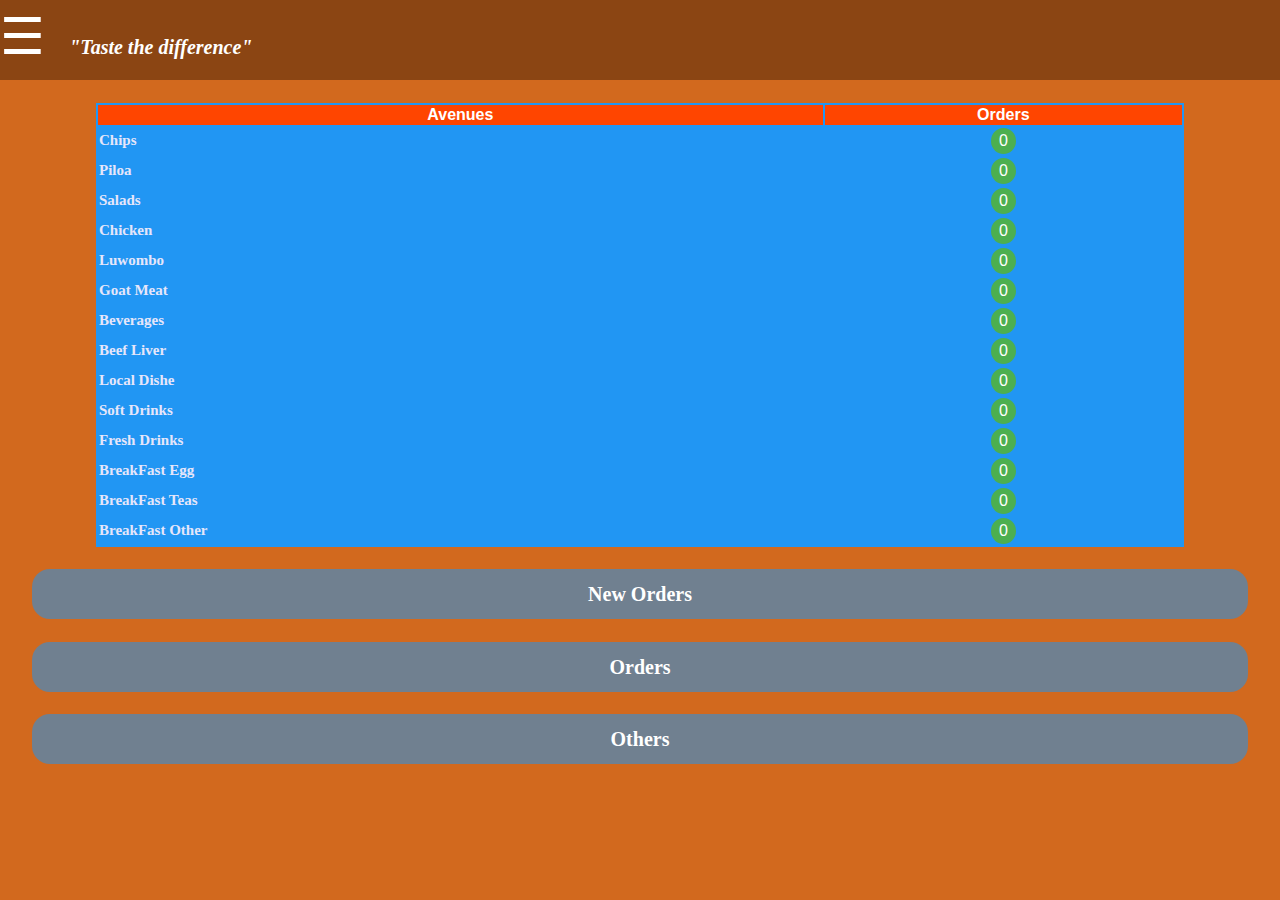
<file: index.html>
<html>
<head>
<meta charset="utf-8" name="viewport" content="width=device-width, initial-scale=1">
<title> ADMIN | HOME</title>
<script src="static/js/others/neworders.js" ></script>
<script src="static/js/others/main.js" ></script>
<!-- <script src="static/js/others/admin.js" > </script> -->

<link rel="stylesheet" type="text/css" href="static/css/main.css">
<link rel="stylesheet" type="text/css" href="static/css/w3.css">

<script>
function Init_chips_new_orders_div (){Show_chips_new_orders_div (); Load_staffs ("chips-staff");}
function Init_piloa_new_orders_div (){Show_piloa_new_orders_div (); Load_staffs ("piloa-staff");}
function Init_soft_drinks_new_orders_div (){Show_soft_drinks_new_orders_div ();  Load_staffs ("soft-drink-staff");}
function Init_fresh_drinks_new_orders_div (){Show_fresh_drinks_new_orders_div (); Load_staffs ("fresh-drink-staff");}
function Init_salads_new_orders_div (){Show_salads_new_orders_div (); Load_staffs ("salads-staff");}
function Init_chicken_new_orders_div (){Show_chicken_new_orders_div ();  Load_staffs ("chicken-staff");}
function Init_luwombo_new_orders_div (){Show_luwombo_new_orders_div (); Load_staffs ("luwombo-staff");}
function Init_localdishe_new_orders_div (){Show_localdishe_new_orders_div ();  Load_staffs ("localdishe-staff");}
function Init_breakfast_other_new_orders_div (){Show_breakfast_other_new_orders_div (); Load_staffs ("breakfast-other-staff");}
function Init_breakfast_egg_new_orders_div (){Show_breakfast_egg_new_orders_div ();  Load_staffs ("breakfast-egg-staff");}
function Init_breakfast_teas_new_orders_div (){Show_breakfast_teas_new_orders_div (); Load_staffs ("breakfast-teas-staff");}
function Init_beverages_new_orders_div (){Show_beverages_new_orders_div (); Load_staffs ("beverages-staff");}
function Init_goatmeat_new_orders_div (){Show_goatmeat_new_orders_div ();  Load_staffs ("goatmeat-staff");}
function Init_beefliver_new_orders_div (){Show_beefliver_new_orders_div ();  Load_staffs ("beefliver-staff");}


function NewOrdersLogic (){ Show_orders_panel_div ();}
function do_logic ()
{
    // update_chips_status_id ();
    Fetch_Customer_New_Orders ();
    Hide_all_Divs ();
}
</script>
</head>
<body  class="main_body" onload="do_logic ()">
<div id="main-header">
    <div  id= "Navigetion" class="header">
            <!-- ======= CLOSE ====== -->
        <!-- <img src="static/imgs/log.jpg" class=" w3-circle Name-log-icone" ><br><br> -->
        <span href="javascript:void(0)" class="closebtn" onclick="closeNavi()"><label class="close-navi-span"> &times;</label></span><!-- closs the navi -->
            <div id="our-avenues-menu-label-div">
                <label class="our-avenues-label" onclick="Load_index ()" > Home</label>
            </div><br>
            <div id="our-avenues-menu-label-div">
                <label class="our-avenues-label" > Our Avenues</label>
            </div><br>
            <div id="menu-items-div">
                <center>
                    <a><label onclick="Load_food_view ()">Food</label></a>
                    <a><label onclick="Load_chips_view ()">Chips</label></a>
                    <a><label onclick="Load_piloa_view ()">Piloa</label></a>
                    <a><label onclick="Load_drinks_view ()">Drinks</label></a>
                    <a><label onclick="Load_salads_view ()">Salads</label></a>
                    <a><label onclick="Load_chicken_view ()">Chicken</label></a>
                    <a><label onclick="Load_luwombo_view ()">Luwombo</label></a>
                    <a><label onclick="Load_local_dish_view ()">Local Dish</label></a>
                    <a><label onclick="Load_break_fast_view ()">Break Fast</label></a>
                    <a><label onclick="Load_beverages_view_ ()">Beverages</label></a>
                    <a><label onclick="Load_goat_meat_view ()">Goat's Meat</label></a>
                    <a><label onclick="Load_beef_liver_view ()">Beef / Liver</label></a>
                </center>
            </div>
            <br>
            <div id="our-avenues-menu-label-div">
                <label class="our-avenues-label" onclick="Load_developer ()" > Developer</label>
            </div><br>
    </div>
    <div id="NaviDiv">
        <label class="kone-menu-label" onclick="openMenus()">&#9776;</label>
        <label class="kone-label">"Taste the difference"</label>
    </div>
<script>
function openMenus(){document.getElementById("Navigetion").style.width = "240px"}
function closeNavi (){document.getElementById("Navigetion").style.width = "0"}
</script>

</div> <!-- main-header-->

<div id="main-body" > <!-- Begin main-body div -->
    <br>
    <center>
        <table class=" w3-blue status-table">
            <tr class="table-headings-tr"> <th>Avenues</th><th>Orders </th> </tr>
            <tr class="orders-table-tr"><td class="orders-avenue-td">Chips</td> <td class="orders-status-td"><span id="chips-status-id" class="w3-badge w3-green w3-padding-small">0</span></td></tr>
            <tr class="orders-table-tr"><td class="orders-avenue-td">Piloa</td> <td class="orders-status-td"><span  id="piloa-status-id" class="w3-badge w3-green w3-padding-small" >0</span></td></tr>
            <tr class="orders-table-tr"><td class="orders-avenue-td">Salads</td> <td class="orders-status-td"><span  id="salads-status-id" class="w3-badge w3-green w3-padding-small" >0</span></td></tr>
            <tr class="orders-table-tr"><td class="orders-avenue-td">Chicken</td> <td class="orders-status-td"><span id="chicken-status-id" class="w3-badge w3-green w3-padding-small">0</span></td></tr>
            <tr class="orders-table-tr"><td class="orders-avenue-td">Luwombo</td> <td class="orders-status-td"><span id="luwombo-status-id" class="w3-badge w3-green w3-padding-small">0</span></td></tr>
            <tr class="orders-table-tr"><td class="orders-avenue-td">Goat Meat</td> <td class="orders-status-td"><span id="goatmeat-status-id" class="w3-badge w3-green w3-padding-small">0</span></td></tr>
            <tr class="orders-table-tr"><td class="orders-avenue-td">Beverages</td> <td class="orders-status-td"><span id="beverages-status-id" class="w3-badge w3-green w3-padding-small">0</span></td></tr>
            <tr class="orders-table-tr"><td class="orders-avenue-td">Beef Liver</td> <td class="orders-status-td"><span id="beefliver-status-id" class="w3-badge w3-green w3-padding-small">0</span></td></tr>
            <tr class="orders-table-tr"><td class="orders-avenue-td">Local Dishe</td> <td class="orders-status-td"><span id="localdishe-status-id" class="w3-badge w3-green w3-padding-small">0</span></td></tr>
            <tr class="orders-table-tr"><td class="orders-avenue-td">Soft Drinks </td> <td class="orders-status-td"><span id="softdrink-status-id" class="w3-badge w3-green w3-padding-small">0</span></td></tr>
            <tr class="orders-table-tr"><td class="orders-avenue-td">Fresh Drinks </td> <td class="orders-status-td"><span id="freshdrink-status-id" class="w3-badge w3-green w3-padding-small">0</span></td></tr>
            <tr class="orders-table-tr"><td class="orders-avenue-td">BreakFast Egg</td> <td class="orders-status-td"><span id="breakfast-egg-status-id" class="w3-badge w3-green w3-padding-small">0</span></td></tr>
            <tr class="orders-table-tr"><td class="orders-avenue-td">BreakFast Teas</td> <td class="orders-status-td"><span id="breakfast-teas-status-id" class="w3-badge w3-green w3-padding-small">0</span></td></tr>
            <tr class="orders-table-tr"><td class="orders-avenue-td">BreakFast Other</td> <td class="orders-status-td"><span id="breakfast-other-status-id" class="w3-badge w3-green w3-padding-small">0</span></td></tr>
        </table>
    </center><br>
    <center><button class="menu_btns fontstyles" onclick="NewOrdersLogic ()"> New Orders</button></center>
    <div id="orders-panel-div"><br>
        <!-- @@@@@@@@@@@@@@@@@@@@@@@@@@@@@@@@@@@@@@@@@@@@@@@@@@@@@@@@@@@@@@@@@@@@@@@@@@@@@@ -->
        <!-- @@@@@@@@@@@@@@@@@@@@@@@@@@@@@@@@@@@@@@@@@@@@@@@@@@@@@@@@@@@@@@@@@@@@@@@@@@@@@@ -->
        <!-- @@@@@@@@@@@@@@@@@@@@@@@@@@@@@@@@@@@@@@@@@@@@@@@@@@@@@@@@@@@@@@@@@@@@@@@@@@@@@@ -->
        <!-- @@@@@@@@@@@@@@@@@@@@@@@@@@@@@@@@@@@@@@@@@@@@@@@@@@@@@@@@@@@@@@@@@@@@@@@@@@@@@@ -->
        <center> <button class="admin-btn fontstyles" onclick="Init_chips_new_orders_div ()"> Chips</button></center><br>
        <div id="chips-new-orders-div">
            <div id="chips-view-new-oders-div">
                <center>
                <table class=" w3-bordered user-scrolling-table">
                    <tbody id="chips-tbody"></tbody>
                </table>
                </center><br>
            </div>
            <center><button class="assign-btn fontstyles" onclick="document.getElementById('id03').style.display='block'"> Assign </button></center> <br>
            <div id="id03" class="w3-modal">
                <div class="w3-modal-content w3-animate-top w3-card-4">
                    <header class="w3-container w3-teal">
                        <span onclick="document.getElementById('id03').style.display='none'"
                        class="w3-button w3-display-topright">&times;</span>
                        <label class="assign-staff-label">Assigning staff to chips order</label>
                    </header>
                    <div class="w3-container">
                        <center><br>
                            <form action="http://192.168.43.140:6060/chips_assign_staff_name" method="POST" id="chips-assign-form">
                                <label for="uname"><b>Number</label><br>
                                <input type="text" placeholder="Order No" name="key_num" class="form_input" autocomplete="off" required>

                                <label for="uname"><b>Staff</label><br>
                                <select id="chips-staff" placeholder="Order No" name="staff_name" class="form_input" autocomplete="off" required></select>

                                <label for="uname"><b>Password</label><br>
                                <input type="text" placeholder="your pin" name="pwd" class="form_input" autocomplete="off" required>

                                <button type="submit" class="submit-btn" > Done</button><br>
                            </form><br>
                        </center>
                    </div>
                </div>
            </div>
        </div>


        <!-- @@@@@@@@@@@@@@@@@@@@@@@@@@@@@@@@@@@@@@@@@@@@@@@@@@@@@@@@@@@@@@@@@@@@@@@@@@@@@@ -->
        <!-- @@@@@@@@@@@@@@@@@@@@@@@@@@@@@@@@@@@@@@@@@@@@@@@@@@@@@@@@@@@@@@@@@@@@@@@@@@@@@@ -->
        <!-- @@@@@@@@@@@@@@@@@@@@@@@@@@@@@@@@@@@@@@@@@@@@@@@@@@@@@@@@@@@@@@@@@@@@@@@@@@@@@@ -->
        <!-- @@@@@@@@@@@@@@@@@@@@@@@@@@@@@@@@@@@@@@@@@@@@@@@@@@@@@@@@@@@@@@@@@@@@@@@@@@@@@@ -->
        <center> <button class="admin-btn fontstyles" onclick="Init_piloa_new_orders_div ()"> Piloa</button></center><br>
        <div id="piloa-new-orders-div">
            <div id="piloa-view-new-orders-div">
                <center>
                <table class=" w3-bordered user-scrolling-table">
                    <tbody id="piloa-tbody"></tbody>
                </table>
                </center><br>
            </div>
            <center><button class="assign-btn fontstyles" onclick="document.getElementById('id04').style.display='block'"> Assign </button></center><br>
            <div id="id04" class="w3-modal">
                <div class="w3-modal-content w3-animate-top w3-card-4">
                    <header class="w3-container w3-teal">
                        <span onclick="document.getElementById('id04').style.display='none'"
                        class="w3-button w3-display-topright">&times;</span>
                        <label class="assign-staff-label">Assigning staff to piloa order</label>
                    </header>
                    <div class="w3-container">
                        <center><br>
                            <form action="http://192.168.43.140:6060/piloa_assign_staff_name" method="POST">
                                <label for="uname"><b>Number</label><br>
                                <input type="text" placeholder="Order No" name="key_num" class="form_input" autocomplete="off" required>

                                <label for="uname"><b>Staff</label><br>
                                <select id="piloa-staff" placeholder="Order No" name="staff_name" class="form_input" autocomplete="off" required></select>

                                <label for="uname"><b>Password</label><br>
                                <input type="text" placeholder="your pin" name="pwd" class="form_input" autocomplete="off" required>

                                <button type="submit" class="submit-btn" > Done</button><br>
                            </form><br>
                        </center>
                    </div>
                </div>
            </div>
        </div>


        <!-- @@@@@@@@@@@@@@@@@@@@@@@@@@@@@@@@@@@@@@@@@@@@@@@@@@@@@@@@@@@@@@@@@@@@@@@@@@@@@@ -->
        <!-- @@@@@@@@@@@@@@@@@@@@@@@@@@@@@@@@@@@@@@@@@@@@@@@@@@@@@@@@@@@@@@@@@@@@@@@@@@@@@@ -->
        <!-- @@@@@@@@@@@@@@@@@@@@@@@@@@@@@@@@@@@@@@@@@@@@@@@@@@@@@@@@@@@@@@@@@@@@@@@@@@@@@@ -->
        <!-- @@@@@@@@@@@@@@@@@@@@@@@@@@@@@@@@@@@@@@@@@@@@@@@@@@@@@@@@@@@@@@@@@@@@@@@@@@@@@@ -->
        <center> <button class="admin-btn fontstyles" onclick="Init_soft_drinks_new_orders_div ()">Soft Drinks</button></center><br>
        <div id="soft-drinks-new-orders-div">
            <div id="soft-drinks-view-new-oders-div">
                <center>
                <table class=" w3-bordered user-scrolling-table">
                    <tbody id="soft-drinks-tbody"></tbody>
                </table>
                </center><br>
            </div>
            <center><button class="assign-btn fontstyles" onclick="document.getElementById('id05').style.display='block'"> Assign </button></center><br>
            <div id="id05" class="w3-modal">
                <div class="w3-modal-content w3-animate-top w3-card-4">
                    <header class="w3-container w3-teal">
                        <span onclick="document.getElementById('id05').style.display='none'"
                        class="w3-button w3-display-topright">&times;</span>
                        <label class="assign-staff-label">Assigning staff to drinks order</label>
                    </header>
                    <div class="w3-container">
                        <center><br>
                            <form action="http://192.168.43.140:6060/softdrink_assign_staff_name" method="POST">
                                <label for="uname"><b>Number</label><br>
                                <input type="text" placeholder="Order No" name="key_num" class="form_input" autocomplete="off" required>

                                <label for="uname"><b>Staff</label><br>
                                <select id="soft-drink-staff" placeholder="Order No" name="staff_name" class="form_input" autocomplete="off" required></select>

                                <label for="uname"><b>Password</label><br>
                                <input type="text" placeholder="your pin" name="pwd" class="form_input" autocomplete="off" required>

                                <button type="submit" class="submit-btn" > Done</button><br>
                            </form><br>
                        </center>
                    </div>
                </div>
            </div>
        </div>
        <!-- @@@@@@@@@@@@@@@@@@@@@@@@@@@@@@@@@@@@@@@@@@@@@@@@@@@@@@@@@@@@@@@@@@@@@@@@@@@@@@ -->
        <!-- @@@@@@@@@@@@@@@@@@@@@@@@@@@@@@@@@@@@@@@@@@@@@@@@@@@@@@@@@@@@@@@@@@@@@@@@@@@@@@ -->
        <!-- @@@@@@@@@@@@@@@@@@@@@@@@@@@@@@@@@@@@@@@@@@@@@@@@@@@@@@@@@@@@@@@@@@@@@@@@@@@@@@ -->
        <!-- @@@@@@@@@@@@@@@@@@@@@@@@@@@@@@@@@@@@@@@@@@@@@@@@@@@@@@@@@@@@@@@@@@@@@@@@@@@@@@ -->
        <center> <button class="admin-btn fontstyles" onclick="Init_fresh_drinks_new_orders_div ()">Fresh Drinks</button></center><br>
        <div id="fresh-drinks-new-orders-div">
                <center>
                <table class=" w3-bordered user-scrolling-table">
                    <tbody id="fresh-drinks-tbody"></tbody>
                </table>
                </center><br>
            <center><button class="assign-btn fontstyles" onclick="document.getElementById('id055').style.display='block'"> Assign </button></center><br>
            <div id="id055" class="w3-modal">
                <div class="w3-modal-content w3-animate-top w3-card-4">
                    <header class="w3-container w3-teal">
                        <span onclick="document.getElementById('id055').style.display='none'"
                        class="w3-button w3-display-topright">&times;</span>
                        <label class="assign-staff-label">Assigning staff to fresh drinks order</label>
                    </header>
                    <div class="w3-container">
                        <center><br>
                            <form action="http://192.168.43.140:6060/freshdrink_assign_staff_name" method="POST">
                                <label for="uname"><b>Number</label><br>
                                <input type="text" placeholder="Order No" name="key_num" class="form_input" autocomplete="off" required>

                                <label for="uname"><b>Staff</label><br>
                                <select id="fresh-drink-staff" placeholder="Order No" name="staff_name" class="form_input" autocomplete="off" required></select>

                                <label for="uname"><b>Password</label><br>
                                <input type="text" placeholder="your pin" name="pwd" class="form_input" autocomplete="off" required>

                                <button type="submit" class="submit-btn" > Done</button><br>
                            </form><br>
                        </center>
                    </div>
                </div>
            </div>
        </div>


        <!-- @@@@@@@@@@@@@@@@@@@@@@@@@@@@@@@@@@@@@@@@@@@@@@@@@@@@@@@@@@@@@@@@@@@@@@@@@@@@@@ -->
        <!-- @@@@@@@@@@@@@@@@@@@@@@@@@@@@@@@@@@@@@@@@@@@@@@@@@@@@@@@@@@@@@@@@@@@@@@@@@@@@@@ -->
        <!-- @@@@@@@@@@@@@@@@@@@@@@@@@@@@@@@@@@@@@@@@@@@@@@@@@@@@@@@@@@@@@@@@@@@@@@@@@@@@@@ -->
        <!-- @@@@@@@@@@@@@@@@@@@@@@@@@@@@@@@@@@@@@@@@@@@@@@@@@@@@@@@@@@@@@@@@@@@@@@@@@@@@@@ -->
        <center> <button class="admin-btn fontstyles" onclick="Init_salads_new_orders_div ()"> Salads</button></center><br>
        <div id="salads-new-orders-div">
            <div id="salads-view-new-oders-div">
                <center>
                <table class=" w3-bordered user-scrolling-table">
                    <tbody id="salads-tbody"></tbody>
                </table>
                </center><br>
            </div>
            <center><button class="assign-btn fontstyles" onclick="document.getElementById('id06').style.display='block'"> Assign </button></center><br>
            <div id="id06" class="w3-modal">
                <div class="w3-modal-content w3-animate-top w3-card-4">
                    <header class="w3-container w3-teal">
                        <span onclick="document.getElementById('id06').style.display='none'"
                        class="w3-button w3-display-topright">&times;</span>
                        <label class="assign-staff-label">Assigning staff to salads order</label>
                    </header>
                    <div class="w3-container">
                        <center><br>
                            <form action="http://192.168.43.140:6060/salads_assign_staff_name" method="POST">
                                <label for="uname"><b>Number</label><br>
                                <input type="text" placeholder="Order No" name="key_num" class="form_input" autocomplete="off" required>

                                <label for="uname"><b>Staff</label><br>
                                <select id="salads-staff" placeholder="Order No" name="staff_name" class="form_input" autocomplete="off" required></select>

                                <label for="uname"><b>Password</label><br>
                                <input type="text" placeholder="your pin" name="pwd" class="form_input" autocomplete="off" required>

                                <button type="submit" class="submit-btn" > Done</button><br>
                            </form><br>
                        </center>
                    </div>
                </div>
            </div>
        </div>


        <!-- @@@@@@@@@@@@@@@@@@@@@@@@@@@@@@@@@@@@@@@@@@@@@@@@@@@@@@@@@@@@@@@@@@@@@@@@@@@@@@ -->
        <!-- @@@@@@@@@@@@@@@@@@@@@@@@@@@@@@@@@@@@@@@@@@@@@@@@@@@@@@@@@@@@@@@@@@@@@@@@@@@@@@ -->
        <!-- @@@@@@@@@@@@@@@@@@@@@@@@@@@@@@@@@@@@@@@@@@@@@@@@@@@@@@@@@@@@@@@@@@@@@@@@@@@@@@ -->
        <!-- @@@@@@@@@@@@@@@@@@@@@@@@@@@@@@@@@@@@@@@@@@@@@@@@@@@@@@@@@@@@@@@@@@@@@@@@@@@@@@ -->
        <center> <button class="admin-btn fontstyles" onclick="Init_chicken_new_orders_div ()"> Chicken</button></center><br>
        <div id="chicken-new-orders-div">
            <div id="chips-view-new-oders-div">
                <center>
                <table class=" w3-bordered user-scrolling-table">
                    <tbody id="chicken-tbody"></tbody>
                </table>
                </center><br>
            </div>
            <center><button class="assign-btn fontstyles" onclick="document.getElementById('id07').style.display='block'"> Assign </button></center><br>
            <div id="id07" class="w3-modal">
                <div class="w3-modal-content w3-animate-top w3-card-4">
                    <header class="w3-container w3-teal">
                        <span onclick="document.getElementById('id07').style.display='none'"
                        class="w3-button w3-display-topright">&times;</span>
                        <label class="assign-staff-label ">Assigning staff to chicken order</label>
                    </header>
                    <div class="w3-container">
                        <center><br>
                            <form action="http://192.168.43.140:6060/chicken_assign_staff_name" method="POST">
                                <label for="uname"><b>Number</label><br>
                                <input type="text" placeholder="Order No" name="key_num" class="form_input" autocomplete="off" required>

                                <label for="uname"><b>Staff</label><br>
                                <select id="chicken-staff" placeholder="Order No" name="staff_name" class="form_input" autocomplete="off" required></select>

                                <label for="uname"><b>Password</label><br>
                                <input type="text" placeholder="your pin" name="pwd" class="form_input" autocomplete="off" required>

                                <button type="submit" class="submit-btn" > Done</button><br>
                            </form><br>
                        </center>
                    </div>
                </div>
            </div>
        </div>


        <!-- @@@@@@@@@@@@@@@@@@@@@@@@@@@@@@@@@@@@@@@@@@@@@@@@@@@@@@@@@@@@@@@@@@@@@@@@@@@@@@ -->
        <!-- @@@@@@@@@@@@@@@@@@@@@@@@@@@@@@@@@@@@@@@@@@@@@@@@@@@@@@@@@@@@@@@@@@@@@@@@@@@@@@ -->
        <!-- @@@@@@@@@@@@@@@@@@@@@@@@@@@@@@@@@@@@@@@@@@@@@@@@@@@@@@@@@@@@@@@@@@@@@@@@@@@@@@ -->
        <!-- @@@@@@@@@@@@@@@@@@@@@@@@@@@@@@@@@@@@@@@@@@@@@@@@@@@@@@@@@@@@@@@@@@@@@@@@@@@@@@ -->
        <center> <button class="admin-btn fontstyles" onclick="Init_luwombo_new_orders_div ()"> Luwombo</button></center><br>
        <div id="luwombo-new-orders-div">
            <div id="luwombo-view-new-oders-div">
                <center>
                <table class=" w3-bordered user-scrolling-table">
                    <tbody id="luwombo-tbody"></tbody>
                </table>
                </center><br>
            </div>
            <center><button class="assign-btn fontstyles" onclick="document.getElementById('id08').style.display='block'"> Assign </button></center><br>
            <div id="id08" class="w3-modal">
                <div class="w3-modal-content w3-animate-top w3-card-4">
                    <header class="w3-container w3-teal">
                        <span onclick="document.getElementById('id08').style.display='none'"
                        class="w3-button w3-display-topright">&times;</span>
                        <label class="assign-staff-label ">Assigning staff to luwombo order</label>
                    </header>
                    <div class="w3-container">
                        <center><br>
                            <form action="http://192.168.43.140:6060/luwombo_assign_staff_name" method="POST">
                                <label for="uname"><b>Number</label><br>
                                <input type="text" placeholder="Order No" name="key_num" class="form_input" autocomplete="off" required>

                                <label for="uname"><b>Staff</label><br>
                                <select id="luwombo-staff" placeholder="Order No" name="staff_name" class="form_input" autocomplete="off" required></select>

                                <label for="uname"><b>Password</label><br>
                                <input type="text" placeholder="your pin" name="pwd" class="form_input" autocomplete="off" required>

                                <button type="submit" class="submit-btn" > Done</button><br>
                            </form><br>
                        </center>
                    </div>
                </div>
            </div>
        </div>


        <!-- @@@@@@@@@@@@@@@@@@@@@@@@@@@@@@@@@@@@@@@@@@@@@@@@@@@@@@@@@@@@@@@@@@@@@@@@@@@@@@ -->
        <!-- @@@@@@@@@@@@@@@@@@@@@@@@@@@@@@@@@@@@@@@@@@@@@@@@@@@@@@@@@@@@@@@@@@@@@@@@@@@@@@ -->
        <!-- @@@@@@@@@@@@@@@@@@@@@@@@@@@@@@@@@@@@@@@@@@@@@@@@@@@@@@@@@@@@@@@@@@@@@@@@@@@@@@ -->
        <!-- @@@@@@@@@@@@@@@@@@@@@@@@@@@@@@@@@@@@@@@@@@@@@@@@@@@@@@@@@@@@@@@@@@@@@@@@@@@@@@ -->
        <center> <button class="admin-btn fontstyles" onclick="Init_localdishe_new_orders_div ()"> Local Dishe</button></center><br>
        <div id="localdishe-new-orders-div">
            <div id="localdishe-view-new-oders-div">
                <center>
                <table class=" w3-bordered user-scrolling-table">
                    <tbody id="localdishe-tbody"></tbody>
                </table>
                </center><br>
            </div>
            <center><button class="assign-btn fontstyles" onclick="document.getElementById('id09').style.display='block'"> Assign </button></center> <br>
            <div id="id09" class="w3-modal">
                <div class="w3-modal-content w3-animate-top w3-card-4">
                    <header class="w3-container w3-teal">
                        <span onclick="document.getElementById('id09').style.display='none'"
                        class="w3-button w3-display-topright">&times;</span>
                        <label class="assign-staff-label">Assigning staff to local dishe order</label>
                    </header>
                    <div class="w3-container">
                        <center><br>
                            <form action="http://192.168.43.140:6060/localdishe_assign_staff_name" method="POST">
                                <label for="uname"><b>Number</label><br>
                                <input type="text" placeholder="Order No" name="key_num" class="form_input" autocomplete="off" required>

                                <label for="uname"><b>Staff</label><br>
                                <select id="localdishe-staff" placeholder="Order No" name="staff_name" class="form_input" autocomplete="off" required></select>

                                <label for="uname"><b>Password</label><br>
                                <input type="text" placeholder="your pin" name="pwd" class="form_input" autocomplete="off" required>

                                <button type="submit" class="submit-btn" > Done</button><br>
                            </form><br>
                        </center>
                    </div>
                </div>
            </div>
        </div>


        <!-- @@@@@@@@@@@@@@@@@@@@@@@@@@@@@@@@@@@@@@@@@@@@@@@@@@@@@@@@@@@@@@@@@@@@@@@@@@@@@@ -->
        <!-- @@@@@@@@@@@@@@@@@@@@@@@@@@@@@@@@@@@@@@@@@@@@@@@@@@@@@@@@@@@@@@@@@@@@@@@@@@@@@@ -->
        <!-- @@@@@@@@@@@@@@@@@@@@@@@@@@@@@@@@@@@@@@@@@@@@@@@@@@@@@@@@@@@@@@@@@@@@@@@@@@@@@@ -->
        <!-- @@@@@@@@@@@@@@@@@@@@@@@@@@@@@@@@@@@@@@@@@@@@@@@@@@@@@@@@@@@@@@@@@@@@@@@@@@@@@@ -->
        <center> <button class="admin-btn fontstyles" onclick="Init_breakfast_other_new_orders_div ()"> BF Other</button></center><br>
        <div id="breakfast-other-new-orders-div">
            <div id="breakfast-other-view-new-oders-div">
                <center>
                <table class=" w3-bordered user-scrolling-table">
                    <tbody id="breakfast-other-tbody"></tbody>
                </table>
                </center><br>
            </div>
            <center><button class="assign-btn fontstyles" onclick="document.getElementById('id010').style.display='block'"> Assign </button></center><br>
            <div id="id010" class="w3-modal">
                <div class="w3-modal-content w3-animate-top w3-card-4">
                    <header class="w3-container w3-teal">
                        <span onclick="document.getElementById('id010').style.display='none'"
                        class="w3-button w3-display-topright">&times;</span>
                        <label class="assign-staff-label ">Assigning staff to break fast other order</label>
                    </header>
                    <div class="w3-container">
                        <center><br>
                            <form action="http://192.168.43.140:6060/breakfast_other_assign_staff_name" method="POST">
                                <label for="uname"><b>Number</label><br>
                                <input type="text" placeholder="Order No" name="key_num" class="form_input" autocomplete="off" required>

                                <label for="uname"><b>Staff</label><br>
                                <select id="breakfast-other-staff" placeholder="Order No" name="staff_name" class="form_input" autocomplete="off" required></select>

                                <label for="uname"><b>Password</label><br>
                                <input type="text" placeholder="your pin" name="pwd" class="form_input" autocomplete="off" required>

                                <button type="submit" class="submit-btn" > Done</button><br>
                            </form><br>
                        </center>
                    </div>
                </div>
            </div>
        </div>
        <!-- @@@@@@@@@@@@@@@@@@@@@@@@@@@@@@@@@@@@@@@@@@@@@@@@@@@@@@@@@@@@@@@@@@@@@@@@@@@@@@ -->
        <!-- @@@@@@@@@@@@@@@@@@@@@@@@@@@@@@@@@@@@@@@@@@@@@@@@@@@@@@@@@@@@@@@@@@@@@@@@@@@@@@ -->
        <!-- @@@@@@@@@@@@@@@@@@@@@@@@@@@@@@@@@@@@@@@@@@@@@@@@@@@@@@@@@@@@@@@@@@@@@@@@@@@@@@ -->
        <!-- @@@@@@@@@@@@@@@@@@@@@@@@@@@@@@@@@@@@@@@@@@@@@@@@@@@@@@@@@@@@@@@@@@@@@@@@@@@@@@ -->
        <center> <button class="admin-btn fontstyles" onclick="Init_breakfast_egg_new_orders_div ()"> BF Egg</button></center><br>
        <div id="breakfast-egg-new-orders-div">
            <div id="breakfast-egg-view-new-oders-div">
                <center>
                <table class=" w3-bordered user-scrolling-table">
                    <tbody id="breakfast-egg-tbody"></tbody>
                </table>
                </center><br>
            </div>
            <center><button class="assign-btn fontstyles" onclick="document.getElementById('id0110').style.display='block'"> Assign </button></center><br>
            <div id="id0110" class="w3-modal">
                <div class="w3-modal-content w3-animate-top w3-card-4">
                    <header class="w3-container w3-teal">
                        <span onclick="document.getElementById('id0110').style.display='none'"
                        class="w3-button w3-display-topright">&times;</span>
                        <label class="assign-staff-label ">Assigning staff to break fast order</label>
                    </header>
                    <div class="w3-container">
                        <center><br>
                            <form action="http://192.168.43.140:6060/breakfast_egg_assign_staff_name" method="POST">
                                <label for="uname"><b>Number</label><br>
                                <input type="text" placeholder="Order No" name="key_num" class="form_input" autocomplete="off" required>

                                <label for="uname"><b>Staff</label><br>
                                <select id="breakfast-egg-staff" placeholder="Order No" name="staff_name" class="form_input" autocomplete="off" required></select>

                                <label for="uname"><b>Password</label><br>
                                <input type="text" placeholder="your pin" name="pwd" class="form_input" autocomplete="off" required>

                                <button type="submit" class="submit-btn" > Done</button><br>
                            </form><br>
                        </center>
                    </div>
                </div>
            </div>
        </div>
        <!-- @@@@@@@@@@@@@@@@@@@@@@@@@@@@@@@@@@@@@@@@@@@@@@@@@@@@@@@@@@@@@@@@@@@@@@@@@@@@@@ -->
        <!-- @@@@@@@@@@@@@@@@@@@@@@@@@@@@@@@@@@@@@@@@@@@@@@@@@@@@@@@@@@@@@@@@@@@@@@@@@@@@@@ -->
        <!-- @@@@@@@@@@@@@@@@@@@@@@@@@@@@@@@@@@@@@@@@@@@@@@@@@@@@@@@@@@@@@@@@@@@@@@@@@@@@@@ -->
        <!-- @@@@@@@@@@@@@@@@@@@@@@@@@@@@@@@@@@@@@@@@@@@@@@@@@@@@@@@@@@@@@@@@@@@@@@@@@@@@@@ -->
        <center> <button class="admin-btn fontstyles" onclick="Init_breakfast_teas_new_orders_div ()"> BF Teas</button></center><br>
        <div id="breakfast-teas-new-orders-div">
            <div id="breakfast-teas-view-new-oders-div">
                <center>
                <table class=" w3-bordered user-scrolling-table">
                    <tbody id="breakfast-teas-tbody"></tbody>
                </table>
                </center><br>
            </div>
            <center><button class="assign-btn fontstyles" onclick="document.getElementById('id0111').style.display='block'"> Assign </button></center><br>
            <div id="id0111" class="w3-modal">
                <div class="w3-modal-content w3-animate-top w3-card-4">
                    <header class="w3-container w3-teal">
                        <span onclick="document.getElementById('id0111').style.display='none'"
                        class="w3-button w3-display-topright">&times;</span>
                        <label class="assign-staff-label ">Assigning staff to break fast teas order</label>
                    </header>
                    <div class="w3-container">
                        <center><br>
                            <form action="http://192.168.43.140:6060/breakfast_teas_assign_staff_name" method="POST">
                                <label for="uname"><b>Number</label><br>
                                <input type="text" placeholder="Order No" name="key_num" class="form_input" autocomplete="off" required>

                                <label for="uname"><b>Staff</label><br>
                                <select id="breakfast-teas-staff" placeholder="Order No" name="staff_name" class="form_input" autocomplete="off" required></select>

                                <label for="uname"><b>Password</label><br>
                                <input type="text" placeholder="your pin" name="pwd" class="form_input" autocomplete="off" required>

                                <button type="submit" class="submit-btn" > Done</button><br>
                            </form><br>
                        </center>
                    </div>
                </div>
            </div>
        </div>


        <!-- @@@@@@@@@@@@@@@@@@@@@@@@@@@@@@@@@@@@@@@@@@@@@@@@@@@@@@@@@@@@@@@@@@@@@@@@@@@@@@ -->
        <!-- @@@@@@@@@@@@@@@@@@@@@@@@@@@@@@@@@@@@@@@@@@@@@@@@@@@@@@@@@@@@@@@@@@@@@@@@@@@@@@ -->
        <!-- @@@@@@@@@@@@@@@@@@@@@@@@@@@@@@@@@@@@@@@@@@@@@@@@@@@@@@@@@@@@@@@@@@@@@@@@@@@@@@ -->
        <!-- @@@@@@@@@@@@@@@@@@@@@@@@@@@@@@@@@@@@@@@@@@@@@@@@@@@@@@@@@@@@@@@@@@@@@@@@@@@@@@ -->
        <center> <button class="admin-btn fontstyles" onclick="Init_beverages_new_orders_div ()"> Beverages</button></center><br>
        <div id="beverages-new-orders-div">
            <div id="beverages-view-new-oders-div">
                <center>
                <table class=" w3-bordered user-scrolling-table">
                    <tbody id="beverages-tbody"></tbody>
                </table>
                </center><br>
            </div>
            <center><button class="assign-btn fontstyles" onclick="document.getElementById('id011').style.display='block'"> Assign </button></center><br>
            <div id="id011" class="w3-modal">
                <div class="w3-modal-content w3-animate-top w3-card-4">
                    <header class="w3-container w3-teal">
                        <span onclick="document.getElementById('id011').style.display='none'"
                        class="w3-button w3-display-topright">&times;</span>
                        <label class="assign-staff-label ">Assigning staff to beverages order</label>
                    </header>
                    <div class="w3-container">
                        <center><br>
                            <form action="http://192.168.43.140:6060/beverages_assign_staff_name" method="POST">
                                <label for="uname"><b>Number</label><br>
                                <input type="text" placeholder="Order No" name="key_num" class="form_input" autocomplete="off" required>

                                <label for="uname"><b>Staff</label><br>
                                <select id="beverages-staff" placeholder="Order No" name="staff_name" class="form_input" autocomplete="off" required></select>

                                <label for="uname"><b>Password</label><br>
                                <input type="text" placeholder="your pin" name="pwd" class="form_input" autocomplete="off" required>

                                <button type="submit" class="submit-btn" > Done</button><br>
                            </form><br>
                        </center>
                    </div>
                </div>
            </div>
        </div>


        <!-- @@@@@@@@@@@@@@@@@@@@@@@@@@@@@@@@@@@@@@@@@@@@@@@@@@@@@@@@@@@@@@@@@@@@@@@@@@@@@@ -->
        <!-- @@@@@@@@@@@@@@@@@@@@@@@@@@@@@@@@@@@@@@@@@@@@@@@@@@@@@@@@@@@@@@@@@@@@@@@@@@@@@@ -->
        <!-- @@@@@@@@@@@@@@@@@@@@@@@@@@@@@@@@@@@@@@@@@@@@@@@@@@@@@@@@@@@@@@@@@@@@@@@@@@@@@@ -->
        <!-- @@@@@@@@@@@@@@@@@@@@@@@@@@@@@@@@@@@@@@@@@@@@@@@@@@@@@@@@@@@@@@@@@@@@@@@@@@@@@@ -->
        <center> <button class="admin-btn fontstyles" onclick="Init_goatmeat_new_orders_div ()"> Goat's Meat</button></center><br>
        <div id="goatmeat-new-orders-div">
            <div id="goatmeat-view-new-oders-div">
                <center>
                <table class=" w3-bordered user-scrolling-table">
                    <tbody id="goatmeat-tbody"></tbody>
                </table>
                </center><br>
            </div>
            <center><button class="assign-btn fontstyles" onclick="document.getElementById('id012').style.display='block'"> Assign </button></center><br>
            <div id="id012" class="w3-modal">
                <div class="w3-modal-content w3-animate-top w3-card-4">
                    <header class="w3-container w3-teal">
                        <span onclick="document.getElementById('id012').style.display='none'"
                        class="w3-button w3-display-topright">&times;</span>
                        <label class="assign-staff-label ">Assigning staff to Goat's meat order</label>
                    </header>
                    <div class="w3-container">
                        <center><br>
                            <form action="http://192.168.43.140:6060/goatmeat_assign_staff_name" method="POST">
                                <label for="uname"><b>Number</label><br>
                                <input type="text" placeholder="Order No" name="key_num" class="form_input" autocomplete="off" required>

                                <label for="uname"><b>Staff</label><br>
                                <select id="goatmeat-staff" placeholder="Order No" name="staff_name" class="form_input" autocomplete="off" required></select>

                                <label for="uname"><b>Password</label><br>
                                <input type="text" placeholder="your pin" name="pwd" class="form_input" autocomplete="off" required>

                                <button type="submit" class="submit-btn" > Done</button><br>
                            </form><br>
                        </center>
                    </div>
                </div>
            </div>
        </div>


        <!-- @@@@@@@@@@@@@@@@@@@@@@@@@@@@@@@@@@@@@@@@@@@@@@@@@@@@@@@@@@@@@@@@@@@@@@@@@@@@@@ -->
        <!-- @@@@@@@@@@@@@@@@@@@@@@@@@@@@@@@@@@@@@@@@@@@@@@@@@@@@@@@@@@@@@@@@@@@@@@@@@@@@@@ -->
        <!-- @@@@@@@@@@@@@@@@@@@@@@@@@@@@@@@@@@@@@@@@@@@@@@@@@@@@@@@@@@@@@@@@@@@@@@@@@@@@@@ -->
        <!-- @@@@@@@@@@@@@@@@@@@@@@@@@@@@@@@@@@@@@@@@@@@@@@@@@@@@@@@@@@@@@@@@@@@@@@@@@@@@@@ -->
        <center> <button class="admin-btn fontstyles" onclick="Init_beefliver_new_orders_div ()"> Beef / Liver</button></center><br>
        <div id="beefliver-new-orders-div">
            <div id="beefliver-view-new-oders-div">
                <center>
                <table class=" w3-bordered user-scrolling-table">
                    <tbody id="beefliver-tbody"></tbody>
                </table>
                </center><br>
            </div>
            <center><button class="assign-btn fontstyles" onclick="document.getElementById('id013').style.display='block'"> Assign </button></center><br>
            <div id="id013" class="w3-modal">
                <div class="w3-modal-content w3-animate-top w3-card-4">
                    <header class="w3-container w3-teal">
                        <span onclick="document.getElementById('id013').style.display='none'"
                        class="w3-button w3-display-topright">&times;</span>
                        <label class="assign-staff-label ">Assigning staff to Beef Liver order</label>
                    </header>
                    <div class="w3-container">
                        <center><br>
                            <form action="http://192.168.43.140:6060/beefliver_assign_staff_name" method="POST">
                                <label for="uname"><b>Number</label><br>
                                <input type="text" placeholder="Order No" name="key_num" class="form_input" autocomplete="off" required>

                                <label for="uname"><b>Staff</label><br>
                                <select id="beefliver-staff" placeholder="Order No" name="staff_name" class="form_input" autocomplete="off" required></select>

                                <label for="uname"><b>Password</label><br>
                                <input type="text" placeholder="your pin" name="pwd" class="form_input" autocomplete="off" required>

                                <button type="submit" class="submit-btn" > Done</button><br>
                            </form><br>
                        </center>
                    </div>
                </div>
            </div>
        </div>
    </div> <!--End orders-panel-div -->



        <br>
        <center><button class="menu_btns fontstyles" onclick="Load_orders_view ()">Orders</button></center>
        <br>
        <center><button class="menu_btns fontstyles" onclick="Load_admin_edits ()">Others</button></center>

</div><br>

</body>
</html>
</file>
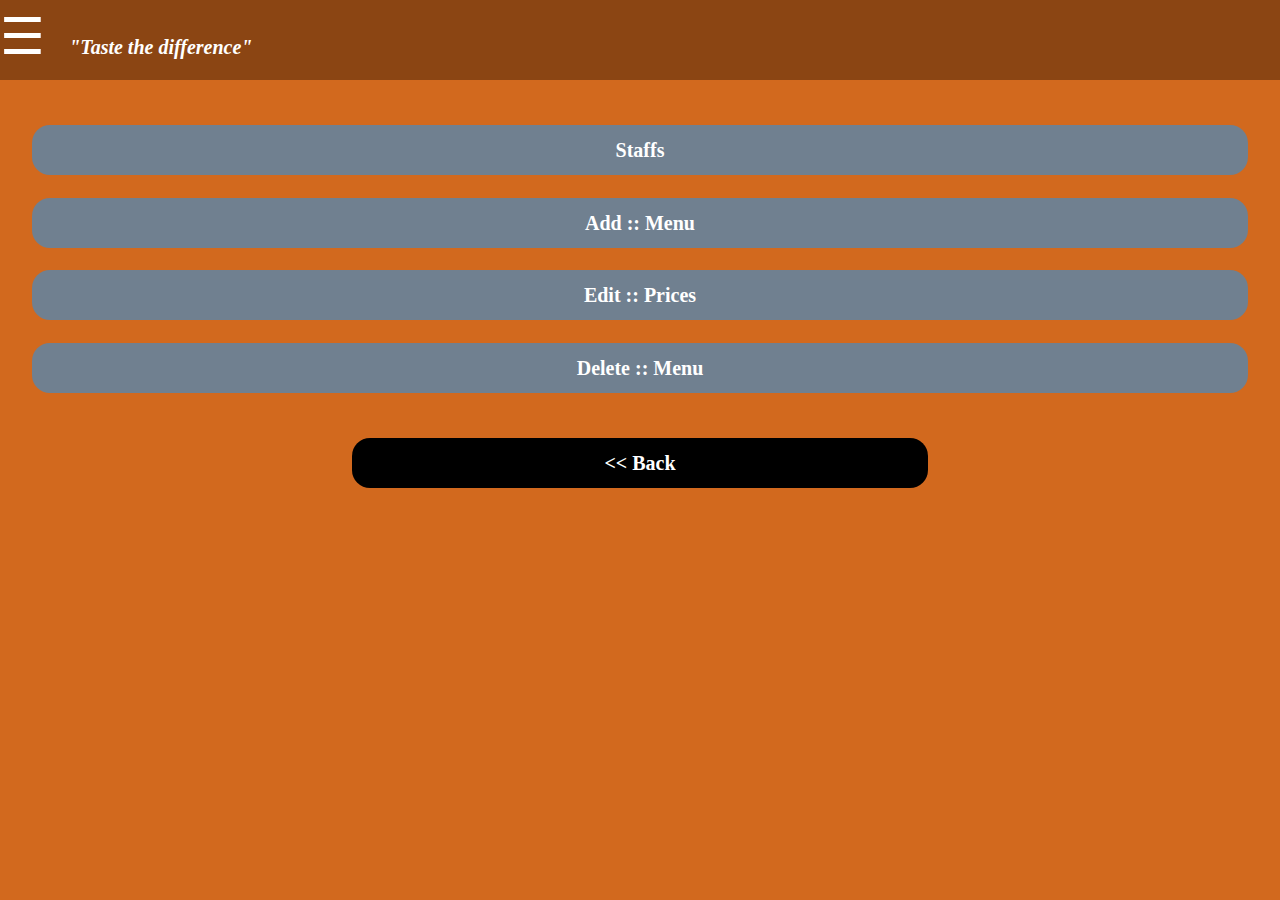
<file: adminedits.html>
<html>
<head>
<title>Admin Edits </title>
<meta charset="utf-8">
<script src="static/js/others/adminedits.js" ></script>
<script src="static/js/others/main.js" ></script>
<link rel="stylesheet" type="text/css" href="static/css/main.css" >
<link rel="stylesheet" type="text/css" href="static/css/w3.css">
</head>
<body class="main_body" onload=" Hide_all_Admin_Divs ()">
<div id="main-header">
        <div  id= "Navigetion" class="header">
                <!-- ======= CLOSE ====== -->
            <span href="javascript:void(0)" class="closebtn" onclick="closeNavi()"><label class="close-navi-span"> &times;</label></span><!-- closs the navi -->
            <div id="our-avenues-menu-label-div">
                <label class="our-avenues-label" onclick="Load_index ()" > Home</label>
            </div><br>
                <div id="our-avenues-menu-label-div">
                    <label class="our-avenues-label" > Our Avenues</label>
                </div><br>
                <div id="menu-items-div">
                    <center>
                        <a><label onclick="Load_food_view ()">Food</label></a>
                        <a><label onclick="Load_chips_view ()">Chips</label></a>
                        <a><label onclick="Load_piloa_view ()">Piloa</label></a>
                        <a><label onclick="Load_drinks_view ()">Drinks</label></a>
                        <a><label onclick="Load_salads_view ()">Salads</label></a>
                        <a><label onclick="Load_chicken_view ()">Chicken</label></a>
                        <a><label onclick="Load_luwombo_view ()">Luwombo</label></a>
                        <a><label onclick="Load_local_dish_view ()">Local Dish</label></a>
                        <a><label onclick="Load_break_fast_view ()">Break Fast</label></a>
                        <a><label onclick="Load_beverages_view_ ()">Beverages</label></a>
                        <a><label onclick="Load_goat_meat_view ()">Goat's Meat</label></a>
                        <a><label onclick="Load_beef_liver_view ()">Beef / Liver</label></a>
                    </center>
                </div>
                <br>
                <div id="our-avenues-menu-label-div">
                    <label class="our-avenues-label" onclick="Load_developer ()" > Developer</label>
                </div><br>
        </div>
        <div id="NaviDiv">
            <label class="kone-menu-label" onclick="openMenus()">&#9776;</label>
            <label class="kone-label">"Taste the difference"</label>
        </div>
<script>
function openMenus(){document.getElementById("Navigetion").style.width = "240px"}
function closeNavi (){document.getElementById("Navigetion").style.width = "0"}
</script>

</div> <!-- main-header-->
<div id="main-body" > <!-- Begin main-body div -->
<!-- @@@@@@@@@@@@@@@@@@@@@@@@@@@@@@@@@@@@@@@@@@@@@@@@@@@@@@@@@@@@@@@@@@@@@@@@@@@@@@ -->
    <!-- @@@@@@@@@@@@@@@@@@@@@@@@@@@@@@@@@@@@@@@@@@@@@@@@@@@@@@@@@@@@@@@@@@@@@@@@@@@@@@ -->
    <!-- @@@@@@@@@@@@@@@@@@@@@@@@@@@@@@@@@@@@@@@@@@@@@@@@@@@@@@@@@@@@@@@@@@@@@@@@@@@@@@ -->
    <!-- @@@@@@@@@@@@@@@@@@@@@@@@@@@@@@@@@@@@@@@@@@@@@@@@@@@@@@@@@@@@@@@@@@@@@@@@@@@@@@ -->
    <br><br>
    <center><button class="menu_btns fontstyles" onclick="Show_staffs_panel_div ()"> Staffs</button></center>
    <div id="staffs-panel-div"><br>
        <center><button class="admin-btn fontstyles" onclick="Show_staffs_add_div_id ()"> Add</button></center>
        <div id="staffs-add-div-id">
            <center><br>
                <button class=" cancle-btn" onclick="document.getElementById('id01').style.display='block'">
                        New
                    </button>
            </center>
                <!-- Adding staff -->
            <div id="id01" class="w3-modal">
                <div class="w3-modal-content w3-animate-top w3-card-4">
                    <header class="w3-container w3-teal">
                        <span onclick="document.getElementById('id01').style.display='none'"
                        class="w3-button w3-display-topright">&times;</span>
                        <h2>Adding staff ..</h2>
                    </header>
                    <div class="w3-container">
                        <center><br>
                            <form action="http://192.168.43.140:6060/create_new_staff" method="POST">
                                <label for="uname"><b>Staff Name</label><br>
                                <input required type="text" placeholder="Staff name" name="name" autocomplete="off" class="form_input" required><br><br>

                                <label><b>Staff PIN</label><br>
                                <input required type="password" placeholder="Password" name="staff_pin" autocomplete="off" class="form_input" required><br>

                                <label>Password</label>
                                <input required class="form_input" placeholder="Admin PIN" name="pwd" autocomplete="off" type="password"><br>

                                <button type="submit" class="submit-btn" > Done</button><br>
                            </form><br>
                            <button type="button" class=" close-btn" onclick="document.getElementById('id01').style.display='none'">Cancel</button>
                        </center>
                    </div>
                    </div>
                </div>
        </div><br>

        <center><button class="admin-btn fontstyles" onclick="Show_staffs_delete_div_id ()"> Delete</button></center>
        <div id="staffs-delete-div-id"><br>
                <button onclick="Fetch_All_Staffs ('all_staffs_endpoint','staff-delete-tbody','staff-delete-tbody-div')" class="agency-show-btn entries_page_fonts"  >Show</button>
                <div id="staff-delete-tbody-div">
                        <table class=" w3-bordered user-scrolling-table-admin">
                            <center><tbody id="staff-delete-tbody"></tbody></center>
                        </table>
                </div>

            <center><br>
            <button class="cancle-btn" onclick="document.getElementById('id02').style.display='block'">Delete</button></center>
            <!-- Deleting item -->
    <div id="id02" class="w3-modal">
        <div class="w3-modal-content w3-animate-top w3-card-4">
            <header class="w3-container w3-teal">
                <span onclick="document.getElementById('id02').style.display='none'"
                class="w3-button w3-display-topright">&times;</span>
                <h2>Deleting staff ..</h2>
            </header>
            <div class="w3-container">
                <center><br>
                    <form action="http://192.168.43.140:6060/delete_staff" method="POST">
                        <label for="uname"><b>Key Number</label><br>
                        <input required type="text" placeholder="key to delete" autocomplete="off" name="key" class="form_input" required>
                        <label>Password</label>
                        <input required class="form_input" placeholder="Password" name="pwd" autocomplete="off" type="password"><br>

                        <button type="submit" class="submit-btn" > Delete</button><br>
                    </form><br>
                    <button type="button" class="close-btn" onclick="document.getElementById('id02').style.display='none'">Cancel</button>
                </center>
            </div>
        </div>
    </div>
    </div></div>

    <!-- @@@@@@@@@@@@@@@@@@@@@@@@@@@@@@@@@@@@@@@@@@@@@@@@@@@@@@@@@@@@@@@@@@@@@@@@@@@@@@ -->
    <!-- @@@@@@@@@@@@@@@@@@@@@@@@@@@@@@@@@@@@@@@@@@@@@@@@@@@@@@@@@@@@@@@@@@@@@@@@@@@@@@ -->
    <!-- @@@@@@@@@@@@@@@@@@@@@@@@@@@@@@@@@@@@@@@@@@@@@@@@@@@@@@@@@@@@@@@@@@@@@@@@@@@@@@ -->
    <!-- @@@@@@@@@@@@@@@@@@@@@@@@@@@@@@@@@@@@@@@@@@@@@@@@@@@@@@@@@@@@@@@@@@@@@@@@@@@@@@ -->
    <br>
    <center><button class="menu_btns fontstyles" onclick="Show_add_menu_panel_div ()">Add :: Menu</button></center>
    <div id="add-menu-panel-div"><br>

        <center><button class="admin-btn fontstyles" onclick="Show_add_chips_div_id ()">Chips</button></center>
        <div id="add-chips-div-id">
            <center><br>
            <form class="order-form" method="POST" enctype="multipart/form-data" action="http://192.168.43.140:6060/create_chips_menu">
                <label>Name</label>
                <input required class="form_input" name="name" autocomplete="off" type="text"><br>

                <label>Price</label>
                <input required class="form_input" name="price" autocomplete="off" type="text"><br>

                <label>Picture</label><br>
                <input required  type="file" name="file"><br><br>
                <label>Password</label>
                <input required class="form_input" placeholder="Password" name="pwd" autocomplete="off" type="password"><br>

                <button type="submit" class="submit-btn">Submit</button>
            </form>
            </center>
        </div><br>

        <center><button class="admin-btn fontstyles" onclick="Show_add_piloa_div_id ()">Piloa</button></center>
        <div id="add-piloa-div-id">
            <center><br>
            <form class="order-form" method="POST" enctype="multipart/form-data" action="http://192.168.43.140:6060/create_piloa_menu">
                <label>Name</label>
                <input required class="form_input" name="name" autocomplete="off" type="text"><br>

                <label>Price</label>
                <input required class="form_input" name="price" autocomplete="off" type="text"><br>

                <label>Picture</label><br>
                <input required  type="file" name="file"><br><br>
                <label>Password</label>
                <input required class="form_input" placeholder="Password" name="pwd" autocomplete="off" type="password"><br>

                <button type="submit" class="submit-btn">Submit</button>
            </form>
            </center>
        </div><br>

        <center><button class="admin-btn fontstyles" onclick="Show_add_food_div_id ()"> Food</button></center>
        <div id="add-food-div-id">
            <center><br>
            <form class="order-form" enctype="multipart/form-data" method="POST" action="http://192.168.43.140:6060/create_food_menu">
                <label>Name</label>
                <input required class="form_input" name="name" autocomplete="off" type="text"><br>

                <label>Picture</label><br>
                <input required  type="file" name="file" autocomplete="off"><br><br>
                <label>Password</label>
                <input required class="form_input" placeholder="Password" name="pwd" autocomplete="off" type="password"><br>

                <button type="submit" class="submit-btn">Submit</button><br><br>
            </form>
            </center>
        </div><br>

        <center><button class="admin-btn fontstyles" onclick="Show_add_drinks_soft_div_id ()">Soft: D</button></center>
        <div id="add-drinks-soft-div-id">
            <center><br>
            <form class="order-form" method="POST" enctype="multipart/form-data" action="http://192.168.43.140:6060/drinks_soft_menu_create">
                <label>Name</label>
                <input required class="form_input" name="name" autocomplete="off" type="text"><br>

                <label>Price</label>
                <input required class="form_input" name="price" autocomplete="off" type="text"><br>

                <label>Picture</label><br>
                <input required  type="file" name="file"><br><br>
                <label>Password</label>
                <input required class="form_input" placeholder="Password" name="pwd" autocomplete="off" type="password"><br>

                <button type="submit" class="submit-btn" >Submit</button>
            </form>
            </center>
        </div><br>
        <center><button class="admin-btn fontstyles" onclick="Show_add_drinks_fresh_div_id ()">Fresh: D</button></center>
        <div id="add-drinks-fresh-div-id">
            <center><br>
            <form class="order-form" method="POST" enctype="multipart/form-data" action="http://192.168.43.140:6060/create_drinks_fresh_menu">
                <label>Name</label>
                <input required class="form_input" name="name" autocomplete="off" type="text"><br>

                <label>Price</label>
                <input required class="form_input" name="price" autocomplete="off" type="text"><br>

                <label>Picture</label><br>
                <input required  type="file" name="file"><br><br>
                <label>Password</label>
                <input required class="form_input" placeholder="Password" name="pwd" autocomplete="off" type="password"><br>

                <button type="submit" class="submit-btn" >Submit</button>
            </form>
            </center>
        </div><br>
        <center><button class="admin-btn fontstyles" onclick="Show_add_salads_div_id ()"> Salads</button></center>
        <div id="add-salads-div-id">
            <center><br>
            <form class="order-form" method="POST" enctype="multipart/form-data" action="http://192.168.43.140:6060/create_salads_menu">
                <label>Name</label>
                <input required class="form_input" name="name" autocomplete="off" type="text"><br>

                <label>Price</label>
                <input required class="form_input" name="price" autocomplete="off" type="text"><br>

                <label>Picture</label><br>
                <input required  type="file" name="file"><br><br>
                <label>Password</label>
                <input required class="form_input" placeholder="Password" name="pwd" autocomplete="off" type="password"><br>

                <button type="submit" class="submit-btn" >Submit</button>
            </form>
            </center>
        </div><br>
        <center><button class="admin-btn fontstyles" onclick="Show_add_chicken_div_id ()"> Chicken</button></center>
        <div id="add-chicken-div-id">
            <center><br>
            <form class="order-form" method="POST" enctype="multipart/form-data" action="http://192.168.43.140:6060/create_chicken_menu">
                <label>Name</label>
                <input required class="form_input" name="name" autocomplete="off" type="text"><br>

                <label>Price</label>
                <input required class="form_input" name="price" autocomplete="off" type="text"><br>

                <label>Picture</label><br>
                <input required  type="file" name="file"><br><br>
                <label>Password</label>
                <input required class="form_input" placeholder="Password" name="pwd" autocomplete="off" type="password"><br>

                <button type="submit" class="submit-btn" >Submit</button>
            </form>
            </center>
        </div><br>
        <center><button class="admin-btn fontstyles" onclick="Show_add_luwombo_div_id ()">Luwombo</button></center>
        <div id="add-luwombo-div-id">
            <center><br>
            <form class="order-form" method="POST" enctype="multipart/form-data" action="http://192.168.43.140:6060/create_luwombo_menu">
                <label>Name</label>
                <input required class="form_input" name="name" autocomplete="off" type="text"><br>

                <label>Price</label>
                <input required class="form_input" name="price" autocomplete="off" type="text"><br>

                <label>Picture</label><br>
                <input required  type="file" name="file"><br><br>
                <label>Password</label>
                <input required class="form_input" placeholder="Password" name="pwd" autocomplete="off" type="password"><br>

                <button type="submit" class="submit-btn" >Submit</button>
            </form>
            </center>
        </div><br>
        <center><button class="admin-btn fontstyles" onclick="Show_add_localdishe_div_id ()"> L:Dishe</button></center>
        <div id="add-localdishe-div-id">
            <center><br>
            <form class="order-form" method="POST" enctype="multipart/form-data" action="http://192.168.43.140:6060/create_localdishe_menu">
                <label>Name</label>
                <input required class="form_input" name="name" autocomplete="off" type="text"><br>

                <label>Price</label>
                <input required class="form_input" name="price" autocomplete="off" type="text"><br>

                <label>Picture</label><br>
                <input required  type="file" name="file"><br><br>
                <label>Password</label>
                <input required class="form_input" placeholder="Password" name="pwd" autocomplete="off" type="password"><br>

                <button type="submit" class="submit-btn" >Submit</button>
            </form>
            </center>
        </div><br>
        <center><button class="admin-btn fontstyles" onclick="Show_add_breakfast_other_div_id ()"> BF: Other</button></center>
        <div id="add-breakfast-other-div-id">
            <center><br>
            <form class="order-form" method="POST" enctype="multipart/form-data" action="http://192.168.43.140:6060/create_breakfast_other_menu">
                <label>Name</label>
                <input required class="form_input" name="name" autocomplete="off" type="text"><br>

                <label>Price</label>
                <input required class="form_input" name="price" autocomplete="off" type="text"><br>

                <label>Picture</label><br>
                <input required  type="file" name="file"><br><br>
                <label>Password</label>
                <input required class="form_input" placeholder="Password" name="pwd" autocomplete="off" type="password"><br>

                <button type="submit" class="submit-btn" >Submit</button>
            </form>
            </center>
        </div><br>
        <center><button class="admin-btn fontstyles" onclick="Show_add_breakfast_egg_div_id ()"> BF: Egg</button></center>
        <div id="add-breakfast-egg-div-id">
            <center><br>
            <form class="order-form" method="POST" enctype="multipart/form-data" action="http://192.168.43.140:6060/create_breakfast_egg_menu">
                <label>Name</label>
                <input required class="form_input" name="name" autocomplete="off" type="text"><br>

                <label>Price</label>
                <input required class="form_input" name="price" autocomplete="off" type="text"><br>

                <label>Picture</label><br>
                <input required  type="file" name="file"><br><br>
                <label>Password</label>
                <input required class="form_input" placeholder="Password" name="pwd" autocomplete="off" type="password"><br>

                <button type="submit" class="submit-btn" >Submit</button>
            </form>
            </center>
        </div><br>
        <center><button class="admin-btn fontstyles" onclick="Show_add_breakfast_teas_div_id ()"> BF: Teas</button></center>
        <div id="add-breakfast-teas-div-id">
            <center><br>
            <form class="order-form" method="POST" enctype="multipart/form-data" action="http://192.168.43.140:6060/create_breakfast_teas_menu">
                <label>Name</label>
                <input required class="form_input" name="name" autocomplete="off" type="text"><br>

                <label>Price</label>
                <input required class="form_input" name="price" autocomplete="off" type="text"><br>

                <label>Picture</label><br>
                <input required  type="file" name="file"><br><br>
                <label>Password</label>
                <input required class="form_input" placeholder="Password" name="pwd" autocomplete="off" type="password"><br>

                <button type="submit" class="submit-btn" >Submit</button>
            </form>
            </center>
        </div><br>
        <center><button class="admin-btn fontstyles" onclick="Show_add_beverages_div_id ()"> Beverages</button></center>
        <div id="add-beverages-div-id">
            <center><br>
            <form class="order-form" method="POST" enctype="multipart/form-data" action="http://192.168.43.140:6060/create_beverages_menu">
                <label>Name</label>
                <input required class="form_input" name="name" autocomplete="off" type="text"><br>

                <label>Price</label>
                <input required class="form_input" name="price" autocomplete="off" type="text"><br>

                <label>Picture</label><br>
                <input required  type="file" name="file"><br><br>
                <label>Password</label>
                <input required class="form_input" placeholder="Password" name="pwd" autocomplete="off" type="password"><br>

                <button type="submit" class="submit-btn" >Submit</button>
            </form>
            </center>
        </div><br>
        <center><button class="admin-btn fontstyles" onclick="Show_add_goatmeat_div_id ()"> Goat: M</button></center>
        <div id="add-goatmeat-div-id">
            <center><br>
            <form class="order-form" method="POST" enctype="multipart/form-data" action="http://192.168.43.140:6060/create_goatmeat_menu">
                <label>Name</label>
                <input required class="form_input" name="name" autocomplete="off" type="text"><br>

                <label>Price</label>
                <input required class="form_input" name="price" autocomplete="off" type="text"><br>

                <label>Picture</label><br>
                <input required  type="file" name="file"><br><br>
                <label>Password</label>
                <input required class="form_input" placeholder="Password" name="pwd" autocomplete="off" type="password"><br>

                <button type="submit" class="submit-btn" >Submit</button>
            </form>
            </center>
        </div><br>
        <center><button class="admin-btn fontstyles" onclick="Show_add_beefliver_div_id ()"> Beef Liver</button></center>
        <div id="add-beefliver-div-id">
            <center><br>
            <form class="order-form" method="POST" enctype="multipart/form-data" action="http://192.168.43.140:6060/create_beefliver_menu">
                <label>Name</label>
                <input required class="form_input" name="name" autocomplete="off" type="text"><br>

                <label>Price</label>
                <input required class="form_input" name="price" autocomplete="off" type="text"><br>

                <label>Picture</label><br>
                <input required  type="file" name="file"><br><br>
                <label>Password</label>
                <input required class="form_input" placeholder="Password" name="pwd" autocomplete="off" type="password"><br>

                <button type="submit" class="submit-btn" >Submit</button>
            </form>
            </center>
        </div>
    </div>
</div>






<!-- @@@@@@@@@@@@@@@@@@@@@@@@@@@@@@@@@@@@@@@@@@@@@@@@@@@@@@@@@@@@@@@@@@@@@@@@@@@@@@ -->
<!-- @@@@@@@@@@@@@@@@@@@@@@@@@@@@@@@@@@@@@@@@@@@@@@@@@@@@@@@@@@@@@@@@@@@@@@@@@@@@@@ -->
<!-- @@@@@@@@@@@@@@@@@@@@@@@@@@@@@@@@@@@@@@@@@@@@@@@@@@@@@@@@@@@@@@@@@@@@@@@@@@@@@@ -->
<!-- @@@@@@@@@@@@@@@@@@@@@@@@@@@@@@@@@@@@@@@@@@@@@@@@@@@@@@@@@@@@@@@@@@@@@@@@@@@@@@ -->
<br>
<center><button  class="menu_btns fontstyles" onclick="Show_edit_menu_panel_div ()">Edit :: Prices</button></center>
<div id="edit-menu-panel-div"><br>

    <center><button class="admin-btn fontstyles" onclick="Show_edit_chips_div_id ()">Chips</button></center>
    <div id="edit-chips-div-id"><br>
    <center><button onclick="Fetch_All_Avenue_Edits ('edit_chips_menu_endpoint','chips-tbody','chips-tbody-div')" class="agency-show-btn entries_page_fonts"  >Show</button> </center>
    <div id="chips-tbody-div">
        <table class=" w3-bordered user-scrolling-table-admin">
            <center><tbody id="chips-tbody"></tbody></center>
        </table>
    </div>
        <center><br>
        <form class="order-form" method="POST" enctype="multipart/form-data" action="http://192.168.43.140:6060/update_chips_menu">
            <label>Key</label>
            <input required class="form_input" name="key" autocomplete="off" type="text"><br>

            <!-- <label>Name</label>
            <input required class="form_input" name="name" autocomplete="off" type="text"><br> -->

            <label>Price</label>
            <input required class="form_input" name="price" autocomplete="off" type="text"><br>
            <label>Password</label>
            <input required class="form_input" placeholder="Password" name="pwd" autocomplete="off" type="password"><br>

            <button type="submit" class="submit-btn">Submit</button>
        </form>
        </center>
    </div><br>

    <center><button class="admin-btn fontstyles" onclick="Show_edit_piloa_div_id ()">Piloa</button></center>
    <div id="edit-piloa-div-id"><br>
        <center><button onclick="Fetch_All_Avenue_Edits('edit_piloa_menu_endpoint','piloa-tbody','piloa-tbody-div')" class="agency-show-btn entries_page_fonts"  >Show</button></center>
        <div id="piloa-tbody-div">
            <table class=" w3-bordered user-scrolling-table-admin">
                <center><tbody id="piloa-tbody"></tbody></center>
            </table>
        </div>

        <center><br>
        <form class="order-form" method="POST" enctype="multipart/form-data" action="http://192.168.43.140:6060/update_piloa_menu">
            <label>Key</label>
            <input required class="form_input" name="key" autocomplete="off" type="text"><br>

            <label>Name</label>
            <input required class="form_input" name="name" autocomplete="off" type="text"><br>

            <label>Price</label>
            <input required class="form_input" name="price" autocomplete="off" type="text"><br>
            <label>Password</label>
            <input required class="form_input" placeholder="Password" name="pwd" autocomplete="off" type="password"><br>

            <button type="submit" class="submit-btn">Submit</button>
        </form>
        </center>
    </div><br>

    <!-- <center><button class="admin-btn fontstyles" onclick="Show_edit_food_div_id ()"> Food</button></center>
    <div id="edit-food-div-id">
        <button onclick="Fetch_All_Food_Edits('edit_food_menu_endpoint','food-tbody','food-tbody-div')" class="agency-show-btn entries_page_fonts"  >Show</button>
        <div id="food-tbody-div">
            <table class=" w3-bordered user-scrolling-table-admin">
                <center><tbody id="food-tbody"></tbody></center>
            </table>
        </div>
        <center><br>
        <form class="order-form" enctype="multipart/form-data" method="POST" action="http://192.168.43.140:6060/update_food_menu">
            <label>Key</label>
            <input required class="form_input" name="key" autocomplete="off" type="text"><br>

            <label>Name</label>
            <input required class="form_input" name="name" autocomplete="off" type="text"><br>

            <label>Password</label>
            <input required class="form_input" placeholder="Password" name="pwd" autocomplete="off" type="password"><br>

            <button type="submit" class="submit-btn">Submit</button><br><br>
        </form>
        </center>
    </div><br> -->

    <center><button class="admin-btn fontstyles" onclick="Show_edit_drinks_soft_div_id ()"> Soft: D</button></center>
    <div id="edit-drinks-soft-div-id"><br>
        <center><button onclick="Fetch_All_Avenue_Edits('edit_softdrink_menu_endpoint','softdrink-tbody','softdrink-tbody-div')" class="agency-show-btn entries_page_fonts"  >Show</button></center>
        <div id="softdrink-tbody-div">
            <table class=" w3-bordered user-scrolling-table-admin">
                <center><tbody id="softdrink-tbody"></tbody></center>
            </table>
        </div>

        <center><br>
        <form class="order-form" method="POST" enctype="multipart/form-data" action="http://192.168.43.140:6060/update_softdrink_menu_">
            <label>Key</label>
            <input required class="form_input" name="key" autocomplete="off" type="text"><br>

            <label>Price</label>
            <input required class="form_input" name="price" autocomplete="off" type="text"><br>
            <label>Password</label>
            <input required class="form_input" placeholder="Password" name="pwd" autocomplete="off" type="password"><br>

            <button type="submit" class="submit-btn" >Submit</button>
        </form>
        </center>
    </div><br>
    <center><button class="admin-btn fontstyles" onclick="Show_edit_drinks_fresh_div_id ()">Fresh: D</button></center>
    <div id="edit-drinks-fresh-div-id"><br>
        <center><button onclick="Fetch_All_Avenue_Edits('edit_freshdrink_menu_endpoint','freshdrink-tbody','freshdrink-tbody-div')" class="agency-show-btn entries_page_fonts"  >Show</button></center>
        <div id="freshdrink-tbody-div">
            <table class=" w3-bordered user-scrolling-table-admin">
                <center><tbody id="freshdrink-tbody"></tbody></center>
            </table>
        </div>

        <center><br>
        <form class="order-form" method="POST" enctype="multipart/form-data" action="http://192.168.43.140:6060/update_freshdrink_menu">
            <label>Key</label>
            <input required class="form_input" name="key" autocomplete="off" type="text"><br>

            <label>Price</label>
            <input required class="form_input" name="price" autocomplete="off" type="text"><br>
            <label>Password</label>
            <input required class="form_input" placeholder="Password" name="pwd" autocomplete="off" type="password"><br>

            <button type="submit" class="submit-btn" >Submit</button>
        </form>
        </center>
    </div><br>
    <center><button class="admin-btn fontstyles" onclick="Show_edit_salads_div_id ()"> Salads</button></center>
    <div id="edit-salads-div-id"><br>
        <center><button onclick="Fetch_All_Avenue_Edits('edit_salads_menu_endpoint','salads-tbody','salads-tbody-div')" class="agency-show-btn entries_page_fonts"  >Show</button></center>
        <div id="salads-tbody-div">
            <table class=" w3-bordered user-scrolling-table-admin">
                <center><tbody id="salads-tbody"></tbody></center>
            </table>
        </div>

        <center><br>
        <form class="order-form" method="POST" enctype="multipart/form-data" action="http://192.168.43.140:6060/update_salads_menu">
            <label>Key</label>
            <input required class="form_input" name="key" autocomplete="off" type="text"><br>

            <label>Price</label>
            <input required class="form_input" name="price" autocomplete="off" type="text"><br>
            <label>Password</label>
            <input required class="form_input" placeholder="Password" name="pwd" autocomplete="off" type="password"><br>

            <button type="submit" class="submit-btn" >Submit</button>
        </form>
        </center>
    </div><br>
    <center><button class="admin-btn fontstyles" onclick="Show_edit_chicken_div_id ()"> Chicken</button></center>
    <div id="edit-chicken-div-id"><br>
        <center><button onclick="Fetch_All_Avenue_Edits('edit_chicken_menu_endpoint','chicken-tbody','chicken-tbody-div')" class="agency-show-btn entries_page_fonts"  >Show</button></center>
        <div id="chicken-tbody-div">
            <table class=" w3-bordered user-scrolling-table-admin">
                <center><tbody id="chicken-tbody"></tbody></center>
            </table>
        </div>

        <center><br>
        <form class="order-form" method="POST" enctype="multipart/form-data" action="http://192.168.43.140:6060/update_chicken_menu">
            <label>Key</label>
            <input required class="form_input" name="key" autocomplete="off" type="text"><br>

            <label>Price</label>
            <input required class="form_input" name="price" autocomplete="off" type="text"><br>
            <label>Password</label>
            <input required class="form_input" placeholder="Password" name="pwd" autocomplete="off" type="password"><br>

            <button type="submit" class="submit-btn" >Submit</button>
        </form>
        </center>
    </div><br>
    <center><button class="admin-btn fontstyles" onclick="Show_edit_luwombo_div_id ()">Luwombo</button></center>
    <div id="edit-luwombo-div-id"><br>
        <center><button onclick="Fetch_All_Avenue_Edits('edit_luwombo_menu_endpoint','luwombo-tbody','luwombo-tbody-div')" class="agency-show-btn entries_page_fonts"  >Show</button></center>
        <div id="luwombo-tbody-div">
            <table class=" w3-bordered user-scrolling-table-admin">
                <center><tbody id="luwombo-tbody"></tbody></center>
            </table>
        </div>

        <center><br>
        <form class="order-form" method="POST" enctype="multipart/form-data" action="http://192.168.43.140:6060/update_luwombo_menu">
            <label>Key</label>
            <input required class="form_input" name="key" autocomplete="off" type="text"><br>

            <label>Price</label>
            <input required class="form_input" name="price" autocomplete="off" type="text"><br>
            <label>Password</label>
            <input required class="form_input" placeholder="Password" name="pwd" autocomplete="off" type="password"><br>

            <button type="submit" class="submit-btn" >Submit</button>
        </form>
        </center>
    </div><br>
    <center><button class="admin-btn fontstyles" onclick="Show_edit_localdishe_div_id ()"> L:Dishe</button></center>
    <div id="edit-localdishe-div-id"><br>
        <center><button onclick="Fetch_All_Avenue_Edits('edit_localdishe_menu_endpoint','localdishe-tbody','localdishe-tbody-div')" class="agency-show-btn entries_page_fonts"  >Show</button></center>
        <div id="localdishe-tbody-div">
            <table class=" w3-bordered user-scrolling-table-admin">
                <center><tbody id="localdishe-tbody"></tbody></center>
            </table>
        </div>

        <center><br>
        <form class="order-form" method="POST" enctype="multipart/form-data" action="http://192.168.43.140:6060/update_localdishe_menu">
            <label>Key</label>
            <input required class="form_input" name="key" autocomplete="off" type="text"><br>

            <label>Price</label>
            <input required class="form_input" name="price" autocomplete="off" type="text"><br>
            <label>Password</label>
            <input required class="form_input" placeholder="Password" name="pwd" autocomplete="off" type="password"><br>

            <button type="submit" class="submit-btn" >Submit</button>
        </form>
        </center>
    </div><br>
    <center><button class="admin-btn fontstyles" onclick="Show_edit_breakfast_other_div_id ()"> BF: Other</button></center>
    <div id="edit-breakfast-other-div-id"><br>
        <center><button onclick="Fetch_All_Avenue_Edits('edit_bf_other_menu_endpoint','bf-other-tbody','bf-other-tbody-div')" class="agency-show-btn entries_page_fonts"  >Show</button></center>
        <div id="bf-other-tbody-div">
            <table class=" w3-bordered user-scrolling-table-admin">
                <center><tbody id="bf-other-tbody"></tbody></center>
            </table>
        </div>

        <center><br>
        <form class="order-form" method="POST" enctype="multipart/form-data" action="http://192.168.43.140:6060/update_breakfast_other_menu">
            <label>Key</label>
            <input required class="form_input" name="key" autocomplete="off" type="text"><br>

            <label>Price</label>
            <input required class="form_input" name="price" autocomplete="off" type="text"><br>
            <label>Password</label>
            <input required class="form_input" placeholder="Password" name="pwd" autocomplete="off" type="password"><br>

            <button type="submit" class="submit-btn" >Submit</button>
        </form>
        </center>
    </div><br>
    <center><button class="admin-btn fontstyles" onclick="Show_edit_breakfast_egg_div_id ()"> BF: Egg</button></center>
    <div id="edit-breakfast-egg-div-id"><br>
        <center><button onclick="Fetch_All_Avenue_Edits('edit_bf_egg_menu_endpoint','bf-egg-tbody','bf-egg-tbody-div')" class="agency-show-btn entries_page_fonts"  >Show</button></center>
        <div id="bf-egg-tbody-div">
            <table class=" w3-bordered user-scrolling-table-admin">
                <center><tbody id="bf-egg-tbody"></tbody></center>
            </table>
        </div>

        <center><br>
        <form class="order-form" method="POST" enctype="multipart/form-data" action="http://192.168.43.140:6060/update_breakfast_egg_menu">
            <label>Key</label>
            <input required class="form_input" name="key" autocomplete="off" type="text"><br>

            <label>Price</label>
            <input required class="form_input" name="price" autocomplete="off" type="text"><br>
            <label>Password</label>
            <input required class="form_input" placeholder="Password" name="pwd" autocomplete="off" type="password"><br>

            <button type="submit" class="submit-btn" >Submit</button>
        </form>
        </center>
    </div><br>
    <center><button class="admin-btn fontstyles" onclick="Show_edit_breakfast_teas_div_id ()"> BF: Teas</button></center>
    <div id="edit-breakfast-teas-div-id"><br>
        <center><button onclick="Fetch_All_Avenue_Edits('edit_bf_teas_menu_endpoint','bf-teas-tbody','bf-teas-tbody-div')" class="agency-show-btn entries_page_fonts"  >Show</button><center>
        <div id="bf-teas-tbody-div">
            <table class=" w3-bordered user-scrolling-table-admin">
                <center><tbody id="bf-teas-tbody"></tbody></center>
            </table>
        </div>

        <center><br>
        <form class="order-form" method="POST" enctype="multipart/form-data" action="http://192.168.43.140:6060/update_breakfast_teas_menu">
            <label>Key</label>
            <input required class="form_input" name="key" autocomplete="off" type="text"><br>

            <label>Price</label>
            <input required class="form_input" name="price" autocomplete="off" type="text"><br>
            <label>Password</label>
            <input required class="form_input" placeholder="Password" name="pwd" autocomplete="off" type="password"><br>

            <button type="submit" class="submit-btn" >Submit</button>
        </form>
        </center>
    </div><br>
    <center><button class="admin-btn fontstyles" onclick="Show_edit_beverages_div_id ()"> Beverages</button></center>
    <div id="edit-beverages-div-id"><br>
        <center><button onclick="Fetch_All_Avenue_Edits('edit_beverages_menu_endpoint','beverages-tbody','beverages-tbody-div')" class="agency-show-btn entries_page_fonts"  >Show</button></center>
        <div id="beverages-tbody-div">
            <table class=" w3-bordered user-scrolling-table-admin">
                <center><tbody id="beverages-tbody"></tbody></center>
            </table>
        </div>

        <center><br>
        <form class="order-form" method="POST" enctype="multipart/form-data" action="http://192.168.43.140:6060/update_beverages_menu">
            <label>Key</label>
            <input required class="form_input" name="key" autocomplete="off" type="text"><br>

            <label>Price</label>
            <input required class="form_input" name="price" autocomplete="off" type="text"><br>
            <label>Password</label>
            <input required class="form_input" placeholder="Password" name="pwd" autocomplete="off" type="password"><br>

            <button type="submit" class="submit-btn" >Submit</button>
        </form>
        </center>
    </div><br>
    <center><button class="admin-btn fontstyles" onclick="Show_edit_goatmeat_div_id ()"> Goat: M</button></center>
    <div id="edit-goatmeat-div-id"><br>
        <center><button onclick="Fetch_All_Avenue_Edits('edit_goatmeat_menu_endpoint','goatmeat-tbody','goatmeat-tbody-div')" class="agency-show-btn entries_page_fonts"  >Show</button></center>
        <div id="goatmeat-tbody-div">
            <table class=" w3-bordered user-scrolling-table-admin">
                <center><tbody id="goatmeat-tbody"></tbody></center>
            </table>
        </div>

        <center><br>
        <form class="order-form" method="POST" enctype="multipart/form-data" action="http://192.168.43.140:6060/update_goatmeat_menu">
            <label>Key</label>
            <input required class="form_input" name="key" autocomplete="off" type="text"><br>

            <label>Price</label>
            <input required class="form_input" name="price" autocomplete="off" type="text"><br>
            <label>Password</label>
            <input required class="form_input" placeholder="Password" name="pwd" autocomplete="off" type="password"><br>

            <button type="submit" class="submit-btn" >Submit</button>
        </form>
        </center>
    </div><br>
    <center><button class="admin-btn fontstyles" onclick="Show_edit_beefliver_div_id ()"> Beef Liver</button></center>
    <div id="edit-beefliver-div-id"><br>
        <center><button onclick="Fetch_All_Avenue_Edits('edit_beefliver_menu_endpoint','beefliver-tbody','beefliver-tbody-div')" class="agency-show-btn entries_page_fonts"  >Show</button></center>
        <div id="beefliver-tbody-div">
            <table class=" w3-bordered user-scrolling-table-admin">
                <center><tbody id="beefliver-tbody"></tbody></center>
            </table>
        </div>

        <center><br>
        <form class="order-form" method="POST" enctype="multipart/form-data" action="http://192.168.43.140:6060/update_beefliver_menu">
            <label>Key</label>
            <input required class="form_input" name="key" autocomplete="off" type="text"><br>

            <label>Price</label>
            <input required class="form_input" name="price" autocomplete="off" type="text"><br>

            <label>Password</label>
            <input required class="form_input" placeholder="Password" name="pwd" autocomplete="off" type="password"><br>

            <button type="submit" class="submit-btn" >Submit</button>
        </form>
        </center>
    </div>
</div>
</div>

<!-- @@@@@@@@@@@@@@@@@@@@@@@@@@@@@@@@@@@@@@@@@@@@@@@@@@@@@@@@@@@@@@@@@@@@@@@@@@@@@@ -->
<!-- @@@@@@@@@@@@@@@@@@@@@@@@@@@@@@@@@@@@@@@@@@@@@@@@@@@@@@@@@@@@@@@@@@@@@@@@@@@@@@ -->
<!-- @@@@@@@@@@@@@@@@@@@@@@@@@@@@@@@@@@@@@@@@@@@@@@@@@@@@@@@@@@@@@@@@@@@@@@@@@@@@@@ -->
<!-- @@@@@@@@@@@@@@@@@@@@@@@@@@@@@@@@@@@@@@@@@@@@@@@@@@@@@@@@@@@@@@@@@@@@@@@@@@@@@@ -->
<br>
<center><button class="menu_btns fontstyles" onclick="Show_delete_menu_panel_div ()">Delete :: Menu</button></center>
<div id="delete-menu-panel-div"><br>

    <center><button class="admin-btn fontstyles" onclick="Show_delete_chips_div_id ()">Chips</button></center>
    <div id="delete-chips-div-id"><br>
        <center><button onclick="Fetch_All_Avenue_Edits ('edit_chips_menu_endpoint','chips-delete-tbody','chips-delete-tbody-div')" class="agency-show-btn entries_page_fonts"  >Show</button></center>
        <div id="chips-delete-tbody-div">
            <table class=" w3-bordered user-scrolling-table-admin">
                <center><tbody id="chips-delete-tbody"></tbody></center>
            </table>
        </div>
        <center><br>
        <form class="order-form" method="POST" enctype="multipart/form-data" action="http://192.168.43.140:6060/delete_chips_menu">
            <label>Key</label>
            <input required class="form_input" placeholder="key to delete" name="key" autocomplete="off" type="text"><br>

            <label>Password</label>
            <input required class="form_input" placeholder="Password" name="pwd" autocomplete="off" type="password"><br>

            <button type="submit" class="submit-btn">Submit</button>
        </form>
        </center>
    </div><br>

    <center><button class="admin-btn fontstyles" onclick="Show_delete_piloa_div_id ()">Piloa</button></center>
    <div id="delete-piloa-div-id"><br>
        <center><button onclick="Fetch_All_Avenue_Edits ('edit_piloa_menu_endpoint','piloa-delete-tbody','piloa-delete-tbody-div')" class="agency-show-btn entries_page_fonts"  >Show</button></center>
        <div id="piloa-delete-tbody-div">
            <table class=" w3-bordered user-scrolling-table-admin">
                <center><tbody id="piloa-delete-tbody"></tbody></center>
            </table>
        </div>
        <center><br>
        <form class="order-form" method="POST" enctype="multipart/form-data" action="http://192.168.43.140:6060/delete_piloa_menu">
            <label>Key</label>
            <input required class="form_input" name="key" placeholder="Key to delete"  autocomplete="off" type="text"><br>

            <label>Password</label>
            <input required class="form_input" placeholder="Password" name="pwd" autocomplete="off" type="password"><br>

            <button type="submit" class="submit-btn">Submit</button>
        </form>
        </center>
    </div><br>

    <center><button class="admin-btn fontstyles" onclick="Show_delete_food_div_id ()"> Food</button></center>
    <div id="delete-food-div-id"><br>
        <center><button onclick="Fetch_All_Food_Edits ('edit_food_menu_endpoint','food-delete-tbody','food-delete-tbody-div')" class="agency-show-btn entries_page_fonts"  >Show</button></center>
        <div id="food-delete-tbody-div">
            <table class=" w3-bordered user-scrolling-table-admin">
                <center><tbody id="food-delete-tbody"></tbody></center>
            </table>
        </div>

        <center><br>
        <form class="order-form" enctype="multipart/form-data" method="POST" action="http://192.168.43.140:6060/delete_food_menu">
            <label>Key</label>
            <input required class="form_input" name="key" placeholder="Key to delete"  autocomplete="off" type="text"><br>

            <label>Password</label>
            <input required class="form_input" placeholder="Password" name="pwd" autocomplete="off" type="password"><br>

            <button type="submit" class="submit-btn">Submit</button><br><br>
        </form>
        </center>
    </div><br>

    <center><button class="admin-btn fontstyles" onclick="Show_delete_drinks_soft_div_id ()">Soft: D</button></center>
    <div id="delete-drinks-soft-div-id"><br>
        <center><button onclick="Fetch_All_Avenue_Edits ('edit_softdrink_menu_endpoint','softdrink-delete-tbody','softdrink-delete-tbody-div')" class="agency-show-btn entries_page_fonts"  >Show</button></center>
        <div id="softdrink-delete-tbody-div">
            <table class=" w3-bordered user-scrolling-table-admin">
                <center><tbody id="softdrink-delete-tbody"></tbody></center>
            </table>
        </div>

        <center><br>
        <form class="order-form" method="POST" enctype="multipart/form-data" action="http://192.168.43.140:6060/delete_softdrink_menu">
            <label>Key</label>
            <input required class="form_input" name="key" placeholder="Key to delete"  autocomplete="off" type="text"><br>

            <label>Password</label>
            <input required class="form_input" placeholder="Password" name="pwd" autocomplete="off" type="password"><br>

            <button type="submit" class="submit-btn" >Submit</button>
        </form>
        </center>
    </div><br>
    <center><button class="admin-btn fontstyles" onclick="Show_delete_drinks_fresh_div_id ()"> Fresh: D</button></center>
    <div id="delete-drinks-fresh-div-id"><br>
        <center><button onclick="Fetch_All_Avenue_Edits ('edit_freshdrink_menu_endpoint','freshdrink-delete-tbody','freshdrink-delete-tbody-div')" class="agency-show-btn entries_page_fonts"  >Show</button></center>
        <div id="freshdrink-delete-tbody-div">
            <table class=" w3-bordered user-scrolling-table-admin">
                <center><tbody id="freshdrink-delete-tbody"></tbody></center>
            </table>
        </div>

        <center><br>
        <form class="order-form" method="POST" enctype="multipart/form-data" action="http://192.168.43.140:6060/delete_freshdrink_menu">
            <label>Key</label>
            <input required class="form_input" name="key" placeholder="Key to delete"  autocomplete="off" type="text"><br>

            <label>Password</label>
            <input required class="form_input" placeholder="Password" name="pwd" autocomplete="off" type="password"><br>

            <button type="submit" class="submit-btn" >Submit</button>
        </form>
        </center>
    </div><br>
    <center><button class="admin-btn fontstyles" onclick="Show_delete_salads_div_id ()"> Salads</button></center>
    <div id="delete-salads-div-id"><br>
        <center><button onclick="Fetch_All_Avenue_Edits ('edit_salads_menu_endpoint','salads-delete-tbody','salads-delete-tbody-div')" class="agency-show-btn entries_page_fonts"  >Show</button></center>
        <div id="salads-delete-tbody-div">
            <table class=" w3-bordered user-scrolling-table-admin">
                <center><tbody id="salads-delete-tbody"></tbody></center>
            </table>
        </div>

        <center><br>
        <form class="order-form" method="POST" enctype="multipart/form-data" action="http://192.168.43.140:6060/delete_salads_menu">
            <label>Key</label>
            <input required class="form_input" name="key" placeholder="Key to delete"  autocomplete="off" type="text"><br>

            <label>Password</label>
            <input required class="form_input" placeholder="Password" name="pwd" autocomplete="off" type="password"><br>

            <button type="submit" class="submit-btn" >Submit</button>
        </form>
        </center>
    </div><br>
    <center><button class="admin-btn fontstyles" onclick="Show_delete_chicken_div_id ()"> Chicken</button></center>
    <div id="delete-chicken-div-id"><br>
        <center><button onclick="Fetch_All_Avenue_Edits ('edit_chicken_menu_endpoint','chicken-delete-tbody','chicken-delete-tbody-div')" class="agency-show-btn entries_page_fonts"  >Show</button></center>
        <div id="chicken-delete-tbody-div">
            <table class=" w3-bordered user-scrolling-table-admin">
                <center><tbody id="chicken-delete-tbody"></tbody></center>
            </table>
        </div>

        <center><br>
        <form class="order-form" method="POST" enctype="multipart/form-data" action="http://192.168.43.140:6060/delete_chicken_menu">
            <label>Key</label>
            <input required class="form_input" name="key" placeholder="Key to delete"  autocomplete="off" type="text"><br>

            <label>Password</label>
            <input required class="form_input" placeholder="Password" name="pwd" autocomplete="off" type="password"><br>

            <button type="submit" class="submit-btn" >Submit</button>
        </form>
        </center>
    </div><br>
    <center><button class="admin-btn fontstyles" onclick="Show_delete_luwombo_div_id ()">Luwombo</button></center>
    <div id="delete-luwombo-div-id"><br>
        <center><button onclick="Fetch_All_Avenue_Edits ('edit_luwombo_menu_endpoint','luwombo-delete-tbody','luwombo-delete-tbody-div')" class="agency-show-btn entries_page_fonts"  >Show</button><center>
        <div id="luwombo-delete-tbody-div">
            <table class=" w3-bordered user-scrolling-table-admin">
                <center><tbody id="luwombo-delete-tbody"></tbody></center>
            </table>
        </div>

        <center><br>
        <form class="order-form" method="POST" enctype="multipart/form-data" action="http://192.168.43.140:6060/delete_luwombo_menu">
            <label>Key</label>
            <input required class="form_input" name="key" placeholder="Key to delete"  autocomplete="off" type="text"><br>

            <label>Password</label>
            <input required class="form_input" placeholder="Password" name="pwd" autocomplete="off" type="password"><br>

            <button type="submit" class="submit-btn" >Submit</button>
        </form>
        </center>
    </div><br>
    <center><button class="admin-btn fontstyles" onclick="Show_delete_localdishe_div_id ()"> L: Dishe</button></center>
    <div id="delete-localdishe-div-id"><br>
        <center><button onclick="Fetch_All_Avenue_Edits ('edit_localdishe_menu_endpoint','localdishe-delete-tbody','localdishe-delete-tbody-div')" class="agency-show-btn entries_page_fonts"  >Show</button></center>
        <div id="localdishe-delete-tbody-div">
            <table class=" w3-bordered user-scrolling-table-admin">
                <center><tbody id="localdishe-delete-tbody"></tbody></center>
            </table>
        </div>

        <center><br>
        <form class="order-form" method="POST" enctype="multipart/form-data" action="http://192.168.43.140:6060/delete_localdishe_menu">
            <label>Key</label>
            <input required class="form_input" name="key" placeholder="Key to delete"  autocomplete="off" type="text"><br>

            <label>Password</label>
            <input required class="form_input" placeholder="Password" name="pwd" autocomplete="off" type="password"><br>

            <button type="submit" class="submit-btn" >Submit</button>
        </form>
        </center>
    </div><br>
    <center><button class="admin-btn fontstyles" onclick="Show_delete_breakfast_other_div_id ()"> BF: Other</button></center>
    <div id="delete-breakfast-other-div-id"><br>
        <center><button onclick="Fetch_All_Avenue_Edits ('edit_bf_other_menu_endpoint','bf-other-delete-tbody','bf-other-delete-tbody-div')" class="agency-show-btn entries_page_fonts"  >Show</button></center>
        <div id="bf-other-delete-tbody-div">
            <table class=" w3-bordered user-scrolling-table-admin">
                <center><tbody id="bf-other-delete-tbody"></tbody></center>
            </table>
        </div>

        <center><br>
        <form class="order-form" method="POST" enctype="multipart/form-data" action="http://192.168.43.140:6060/delete_breakfast_other_menu">
            <label>Key</label>
            <input required class="form_input" name="key" placeholder="Key to delete"  autocomplete="off" type="text"><br>

            <label>Password</label>
            <input required class="form_input" placeholder="Password" name="pwd" autocomplete="off" type="password"><br>

            <button type="submit" class="submit-btn" >Submit</button>
        </form>
        </center>
    </div><br>
    <center><button class="admin-btn fontstyles" onclick="Show_delete_breakfast_egg_div_id ()"> BF: Egg</button></center>
    <div id="delete-breakfast-egg-div-id"><br>
        <center><button onclick="Fetch_All_Avenue_Edits ('edit_bf_egg_menu_endpoint','bf-egg-delete-tbody','bf-egg-delete-tbody-div')" class="agency-show-btn entries_page_fonts"  >Show</button><center>
        <div id="bf-egg-delete-tbody-div">
            <table class=" w3-bordered user-scrolling-table-admin">
                <center><tbody id="bf-egg-delete-tbody"></tbody></center>
            </table>
        </div>

        <center><br>
        <form class="order-form" method="POST" enctype="multipart/form-data" action="http://192.168.43.140:6060/delete_breakfast_egg_menu">
            <label>Key</label>
            <input required class="form_input" name="key" placeholder="Key to delete"  autocomplete="off" type="text"><br>

            <label>Password</label>
            <input required class="form_input" placeholder="Password" name="pwd" autocomplete="off" type="password"><br>

            <button type="submit" class="submit-btn" >Submit</button>
        </form>
        </center>
    </div><br>
    <center><button class="admin-btn fontstyles" onclick="Show_delete_breakfast_teas_div_id ()"> BF: Teas</button></center>
    <div id="delete-breakfast-teas-div-id"><br>
        <center><button onclick="Fetch_All_Avenue_Edits ('edit_bf_teas_menu_endpoint','bf-teas-delete-tbody','bf-teas-delete-tbody-div')" class="agency-show-btn entries_page_fonts"  >Show</button></center>
        <div id="bf-teas-delete-tbody-div">
            <table class=" w3-bordered user-scrolling-table-admin">
                <center><tbody id="bf-teas-delete-tbody"></tbody></center>
            </table>
        </div>

        <center><br>
        <form class="order-form" method="POST" enctype="multipart/form-data" action="http://192.168.43.140:6060/delete_breakfast_teas_menu">
            <label>Key</label>
            <input required class="form_input" name="key" placeholder="Key to delete"  autocomplete="off" type="text"><br>

            <label>Password</label>
            <input required class="form_input" placeholder="Password" name="pwd" autocomplete="off" type="password"><br>

            <button type="submit" class="submit-btn" >Submit</button>
        </form>
        </center>
    </div><br>
    <center><button class="admin-btn fontstyles" onclick="Show_delete_beverages_div_id ()"> Beverages</button></center>
    <div id="delete-beverages-div-id"><br>
        <center><button onclick="Fetch_All_Avenue_Edits ('edit_beverages_menu_endpoint','beverages-delete-tbody','beverages-delete-tbody-div')" class="agency-show-btn entries_page_fonts"  >Show</button></center>
        <div id="beverages-delete-tbody-div">
            <table class=" w3-bordered user-scrolling-table-admin">
                <center><tbody id="beverages-delete-tbody"></tbody></center>
            </table>
        </div>

        <center><br>
        <form class="order-form" method="POST" enctype="multipart/form-data" action="http://192.168.43.140:6060/delete_beverages_menu">
            <label>Key</label>
            <input required class="form_input" name="key" placeholder="Key to delete"  autocomplete="off" type="text"><br>

            <label>Password</label>
            <input required class="form_input" placeholder="Password" name="pwd" autocomplete="off" type="password"><br>

            <button type="submit" class="submit-btn" >Submit</button>
        </form>
        </center>
    </div><br>
    <center><button class="admin-btn fontstyles" onclick="Show_delete_goatmeat_div_id ()"> Goat: M</button></center>
    <div id="delete-goatmeat-div-id"><br>
        <center><button onclick="Fetch_All_Avenue_Edits ('edit_goatmeat_menu_endpoint','goatmeat-delete-tbody','goatmeat-delete-tbody-div')" class="agency-show-btn entries_page_fonts"  >Show</button></center>
        <div id="goatmeat-delete-tbody-div">
            <table class=" w3-bordered user-scrolling-table-admin">
                <center><tbody id="goatmeat-delete-tbody"></tbody></center>
            </table>
        </div>

        <center><br>
        <form class="order-form" method="POST" enctype="multipart/form-data" action="http://192.168.43.140:6060/delete_goatmeat_menu">
            <label>Key</label>
            <input required class="form_input" name="key" placeholder="Key to delete"  autocomplete="off" type="text"><br>

            <label>Password</label>
            <input required class="form_input" placeholder="Password" name="pwd" autocomplete="off" type="password"><br>

            <button type="submit" class="submit-btn" >Submit</button>
        </form>
        </center>
    </div><br>
    <center><button class="admin-btn fontstyles" onclick="Show_delete_beefliver_div_id ()"> Beef Liver</button></center>
    <div id="delete-beefliver-div-id"><br>
        </center><button onclick="Fetch_All_Avenue_Edits ('edit_beefliver_menu_endpoint','beefliver-delete-tbody','beefliver-delete-tbody-div')" class="agency-show-btn entries_page_fonts"  >Show</button></center>
        <div id="beefliver-delete-tbody-div">
            <table class=" w3-bordered user-scrolling-table-admin">
                <center><tbody id="beefliver-delete-tbody"></tbody></center>
            </table>
        </div
        </center>
        <center><br>
            <form class="order-form" method="POST" enctype="multipart/form-data" action="http://192.168.43.140:6060/delete_beefliver_menu">
                <label>Key</label>
                <input required class="form_input" name="key" placeholder="Key to delete"  autocomplete="off" type="text"><br>

                <label>Password</label>
                <input required class="form_input" placeholder="Password" name="pwd" autocomplete="off" type="password"><br>

                <button type="submit" class="submit-btn" >Submit</button>
            </form>
            </center>
    </div>
</div>
</div>




















<br><br>
<center>
<button class="back-btn" onclick="javascript:history.go(-1)"><< Back</button><br><br>
</center>
</div>
</body>
</html>
</file>
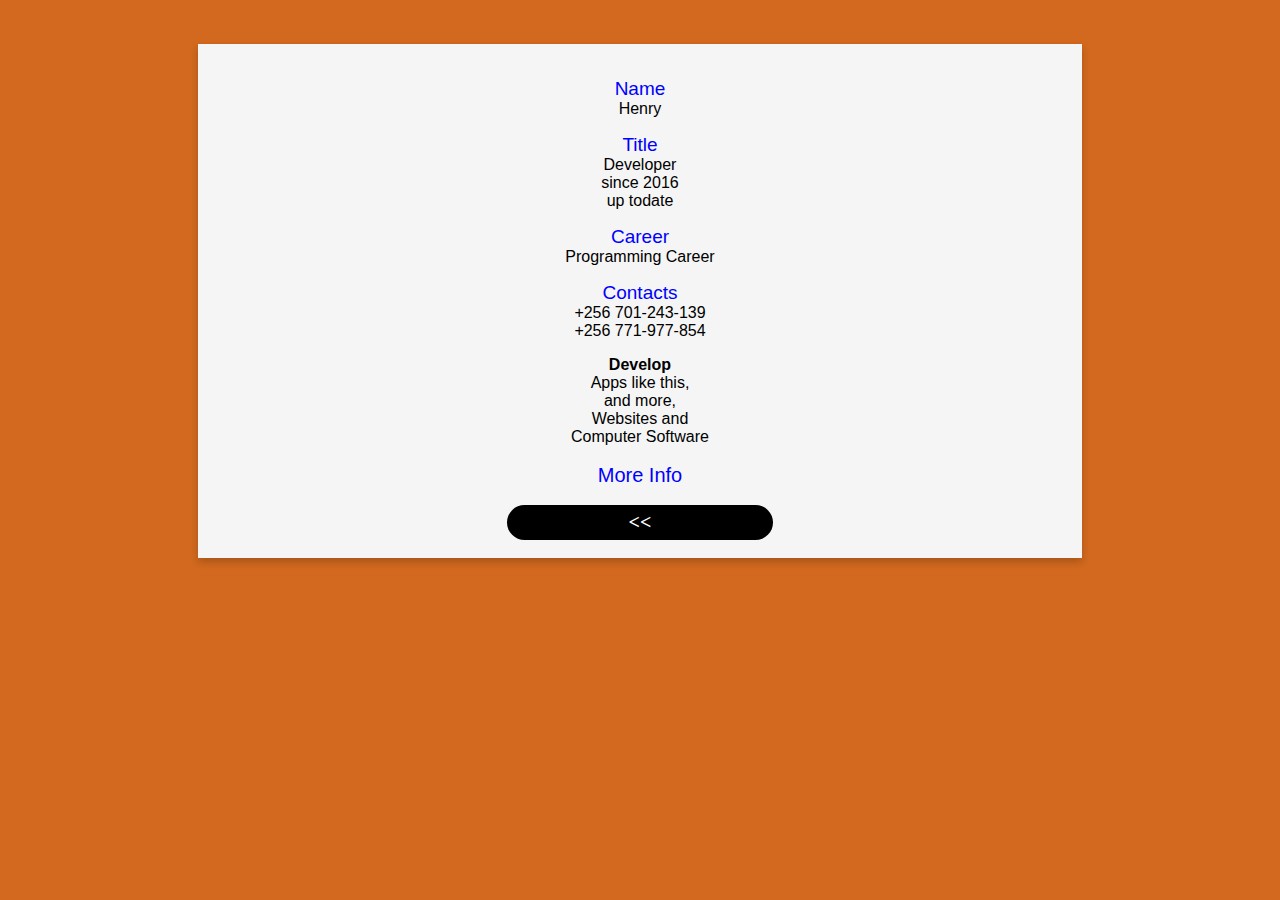
<file: developer.html>
<html>
<head>
<title>Developer</title>
<meta charset="utf-8" >
<style>

.main_body {background-color: #D2691E;}

.card
{
    box-shadow: 0 4px 8px 0 rgba(0, 0, 0, 0.2);
    /* max-width: 300px; */
    width: 70%;
    margin: auto;
    text-align: center;
    font-family: arial;
    background-color: whitesmoke;
}

.back-btn-label
{
    font-size: 20px;
    font-weight:bold;
    font-family:Times New Roman Times, serif;
    color:white;
}
.back-btn
{
    background-color:black;
    border:none;
    width:30%;
    height:35px;
    border-radius:18px;

    font-size: 20px;
    font-weight:bold;
    font-family:Times New Roman Times, serif;
    color:white;
}
.more-info-btn
{
    color: white;
    background-color: black;

    border: none;
    outline: 0;
    display: inline-block;
    padding: 8px;
    text-align: center;
    cursor: pointer;
    width: 100%;
    font-size: 18px;
}
/* .developer-image
{
    border-radius: 8px;
    width: 50%;

    border:20px solid;
    border-bottom-color:blue;
    border-top-color:blue;
    border-left-color:black;
    border-right-color:black;
} */

.head-description
{
    text-decoration: none;
    font-size: 16px;
    color: black;
}
.head-titles
{
    text-decoration: none;
    font-size: 19px;
    color: blue;
}
a
{
    text-decoration: none;
    font-size: 20px;
    color: blue;
}
</style>
</head>
<body class="main_body"><br><br>


    <div class="card">
        <center><br>
            <!-- <img src="static/imgs/profile.png" alt="Henry" class="developer-image"> -->

            <p><span class="head-titles">Name</span><br><span class="head-description">Henry</span></p>

            <p><span class="head-titles">Title</span><br><span class="head-description">Developer <br>since 2016<br>up todate</span></p>

            <p><span class="head-titles">Career</span><br><span class="head-description">Programming Career</span></p>

            <p><span class="head-titles">Contacts</span><br><span class="head-description">+256 701-243-139  <br> +256 771-977-854</span></p>

            <p><span class="head-description"><b>Develop</b><br> Apps like this,<br>and more,<br>Websites and <br>Computer Software<br><br>

            <a href="pointer.html">More Info</a><br><br>
            <button class="back-btn" onclick="javascript:history.go(-1)"><< </button><br><br>

        </center>
    </div>

</body>
</html>
</file>
<file: static/css/main.css>
.main_body
{
    /* background-image: url("../imgs/body-bg.png"); */
    background-color: #D2691E;

}


/*=======================================================================================================*/
                                            /*
                                               +++++++++++++++++++++++++ ++
                                               +                          +
                                               +   MENU PAGES             +
                                               +                          +
                                               ++++++++++++++++++++++++++++
                                            */

.todays-date-label
{
    font-size: 20px;
    font-family:Times New Roman Times, serif;
    color: white;
    font-weight: bold;
    background-color: black;
}
.menu-iframe
{
    width:100%;
    height: 100%;
    margin-top: -2px;
    align-content: center;
}
.Offline-Label
{
    font-size: 25px;
    font-family:Times New Roman Times, serif;
    color:red;
    font-weight: bold;
    font-style: italic;
    background-color: white;
    border-bottom: 2px solid blue
}
.menu-types-btn
{
    color:white;
    text-decoration:none;
    transition:0.3s;
    display:block;
    text-align: center;
    padding:10px 10px;
    background-color: #8B8386;
    border-radius: 10px;
    width: 100%;
    font-weight: bold;

}
/*=======================================================================================================*/
                                            /*
                                               +++++++++++++++++++++++++ ++
                                               +                          +
                                               +   index page   +
                                               +                          +
                                               ++++++++++++++++++++++++++++
                                            */

.status-table
{
    width: 85%;
}
.table-headings-tr
{
    background-color:  	#FF4500;
}
.orders-status-td{text-align: center;}
.orders-avenue-td
{
    margin-left: 200px;
    font-size: 15px;
    font-weight:bold;
    color:#E6E6FA;
    font-family:Times New Roman Times, serif;
}

.orders-table-tr:hover
{
    background-color: black;
    cursor: pointer;
}
.home-log-img
{
    height: 230px;
    width: 80%;
    margin-top: -35px;
    border-radius: 45px;
}
.home_page_fonts
{
    font-size: 20px;
    font-weight:bold;
    color:#E6E6FA;
    font-family:Times New Roman Times, serif;
}
.home-holdings-btn
    {
        background-color:#708090;
        border:none;
        width:50%;
        height:33px;
        border-radius:18px;
    }

/*=======================================================================================================*/
                                            /*
                                               +++++++++++++++++++++++++ ++
                                               +                          +
                                               +   View Page              +
                                               +                          +
                                               ++++++++++++++++++++++++++++
                                            */



.js_table_headers
{
    background-color:#4CAF50;

    /* position: -webkit-sticky;
    position: sticky;
    top: 0;
    z-index: 0; */
/* The CSS
#anchor

For fixed column headers:

th {
    position: -webkit-sticky;
    position: sticky;
    top: 0;
    z-index: 2;
}

For fixed row headers:

th[scope=row] {
    position: -webkit-sticky;
    position: sticky;
    left: 0;
    z-index: 1;
}*/

}

.js_table_row
{
    background-color:#2196F3;
    /* color: white; */
    border-bottom:1px solid #ddd;
    font-size: 18px;
    font-weight:bold;
    color:#E6E6FA;
    font-family:Times New Roman Times, serif;

}
.js_table_row:hover
{
    background-color: black;
    cursor: pointer;
}

.user-scrolling-table
{
    display:block;
    overflow: auto;
    height: 350px;
    width: 95%;
}
.user-scrolling-table-admin
{
    display:block;
    overflow: auto;


    height: 200px;
    width: 100%;
    margin-left: 10px;
    margin-right: 10px;

}
.orders-status-table
{
    display:block;
    overflow: auto;
    height: 400px;
    width: 100%;
    
}
.loader {
    position: absolute;
    border: 16px solid ;
    border-top: 16px solid #7FFF00;
    border-radius: 50%;
    width: 120px;
    height: 120px;
    margin-left:30%;
    margin-right:50px;
    margin-top:50px;
    animation: spin 2s linear infinite;
    z-index: 4;
}

@keyframes spin
    {
        0% { transform: rotate(0deg); }
        100% { transform: rotate(360deg); }
    }

.cancle-btn
{
    background-color:yellowgreen;
    width:30%;
    height:35px;
    border-radius:18px;
    color: white;

}
.submit-btn
{
    background-color:blue;
    border:none;
    width:40%;
    height:40px;
    border-radius:18px;
    color: white;

}
.close-btn
{
    background-color:red;
    width:20%;
    height:35px;
    border-radius:18px;
    color: white;
}
/*=======================================================================================================*/
                                            /*
                                               +++++++++++++++++++++++++ ++
                                               +                          +
                                               +   View Page              +
                                               +                          +
                                               ++++++++++++++++++++++++++++
                                            */

.clour_types_btn
{
    background-color:#708090;
    border:none;
    width:95%;
    height:50px;
    border-radius:18px;
}
.clour_types_btn_view_page
{
    background-color:#708090;
    border:none;
    width:50%;
    height:50px;
    border-radius:18px;
}

.clour_types_btn_tabs
{
    border:none;
    width:20%;
    height:35px;
}
.clour_types_btn_close
{
    border:none;
    background-color: red;
    width:100%;
    height:30px;
    border-radius:10px;
}
.view-btns-children
{
    background-color:black;
    border:none;
    width:45%;
    height:45px;
    border-radius:10px;
}
.entries_page_fonts
{
    font-size: 20px;
    font-weight:bold;
    color:#E6E6FA;
    font-family:Times New Roman Times, serif;
}
.agency-show-btn
{

    width: 95%;
    background-image: url("../imgs/close-btn.png");
    height:35px;
    border-radius:50px;
}
.close-child-btn
{
    width: 95%;
    background-image: url("../imgs/submit-btn.png");
    height:30px;
    border-radius:50px;
}

.loader {
    position: absolute;
    border: 16px solid 	#FA8072; /* Light grey */
    border-top: 16px solid#FF4500; /* Blue */
    border-radius: 50%;
    width: 115px;
    height: 115px;
    margin-left:30%;
    margin-right:50px;
    margin-top:50px;
    animation: spin 2s linear infinite;
    z-index: 4;
}
.back-btn-label
{
    font-size: 20px;
    font-weight:bold;
    font-family:Times New Roman Times, serif;
    color:white;
}
.back-btn
{
    background-color:black;
    border:none;
    width:45%;
    height:50px;
    border-radius:18px;

    font-size: 20px;
    font-weight:bold;
    font-family:Times New Roman Times, serif;
    color:white;
}
.view-btns-grand-child
{
    background-color:green;
    border:none;
    width:30%;
    height:45px;
    border-radius:10px;
}
.orders_view_form_input
{
    font-family: Georgia, "Times New Roman", Times, serif;
    font-size: 16px;
    color: blue;
    box-sizing: border-box;
	-webkit-box-sizing: border-box;
	-moz-box-sizing: border-box;
	outline: none;
	display: block;
	width: 130px;
	padding: 7px;
    border-radius: 25px;
	border: 2px solid blue;
	background: transparent;
	margin-bottom: 10px;
	font: 16px Arial, Helvetica, sans-serif;
	height: 43px;
    text-align: center;
}

.orders_from_to_form
{
    font-family: 'Open Sans Condensed', arial, sans;
	width: 300px;
	padding: 30px;
	background: #FFFFFF;
	/* margin: 50px auto; */
	box-shadow: 0px 0px 15px rgba(0, 0, 0, 0.22);
	-moz-box-shadow: 0px 0px 15px rgba(0, 0, 0, 0.22);
	-webkit-box-shadow:  0px 0px 15px rgba(0, 0, 0, 0.22);
}
/*=======================================================================================================*/
                                            /*
                                               +++++++++++++++++++++++++ ++
                                               +                          +
                                               +   Index Page              +
                                               +                          +
                                               ++++++++++++++++++++++++++++
                                            */


.order-form
{
 background-color:white;
 width: 65%;
 border-radius: 50px;
}

.assign-staff-label
{
    font-size: 18px;
    color: white;
    font-family:Times New Roman Times, serif;
}

.show-btn
{

    width: 100%;
    background-color: black;
    height:35px;
    border-radius:50px;
}

.form_input
{
    box-sizing: border-box;
	-webkit-box-sizing: border-box;
	-moz-box-sizing: border-box;
	outline: none;
	display: block;
	width: 50%;
	padding: 7px;
	border: none;
	border-bottom: 2px solid blue;
	background: transparent;
	margin-bottom: 10px;
	font: 16px Arial, Helvetica, sans-serif;
	height: 45px;
    text-align: center;

}
.form_input:focus {border-bottom: 2px solid black;}

.order-form-lables
{
    color: black;
}
.submit-btn
{
    background-color:blue;
    border:none;
    width:40%;
    height:40px;
    border-radius:18px;
    color: white;

}

.menu_btns
{
    background-color:#708090;
    border:none;
    color:white;
    font-weight: bold;
    width:95%;
    height:50px;
    border-radius:18px;
}
.admin-btn
{
    background-color:black;
    color: white;
    font-weight: bold;
    border:none;
    width:95%;
    height:40px;
    border-radius:18px;
}
.assign-btn
{
    background-color:yellowgreen;
    color: white;
    font-weight: bold;
    border:none;
    width:25%;
    height:40px;
    border-radius:18px;
}
/*=======================================================================================================*/
                                        /*
                                            +++++++++++++++++++++++++ ++
                                            +                          +
                                            +         MAIN NAVIGETION  +
                                            +                          +
                                            ++++++++++++++++++++++++++++
                                        */



.LogIconImg
{
    margin-top: 10px;
    width: 70px;

}
.fontstyles
{
    font-size: 20px;
    font-family:Times New Roman Times, serif;
    /* font-weight:bold; */
}
.close-navi-span
{
    background-color: red;
    border-radius: 60px;
    color:#00008B;
}
.our-label-menu
{
    color:blue;
    text-decoration:none;
    transition:0.3s;
    display:block;
    padding:10px 10px;
    background-color: wheat;
    border-radius: 10px;
}
.make-order-label
{
    color:blue;
    text-decoration:none;
    transition:0.3s;
    display:block;
    text-align: center;
    padding:10px 10px;
    background-color: yellowgreen;
    border-radius: 10px;
}

.Name-log-icone
{
    width: 50%;
    margin-left: 20%;
}
.HomeIcon
{
    font-size:36px;
    color:white;
    font-weight:bold;
}
.header
{
    position: fixed;
    height: 100%;
    width: 0;
    padding-top: 60px;
    z-index: 1;
    top: 0;
    left: 0;
    overflow-x: hidden;
    transition: 0.5s;
    /*SLIDER*/
    background-color:#8B8386; /* chocolate 1 500+*/
}

.header a
{
    color:blue;
    text-decoration:none;
    transition:0.3s;
    display:block;
    padding:5px 5px;
    font-size: 20px;
    font-family:Times New Roman Times, serif;
}

a:hover{background-color:#E6E6FA;}

.header .closebtn
{

    position:absolute;
    right: 2px;
    margin-left:50px;
    top:0;
    font-size:30px;

}
#menu-items-div
{
    background-color: rgb(0, 174, 255);
    border-radius: 10px;
}

#NaviDiv
    {
        /* background-color:#CD853F; */
        background-color:#8B4513;
        /* #CD853F;  */
        height:80px;
    }

#our-avenues-menu-label-div
{
    background-color: white;
    border-radius: 10px;
    color:blue;
    text-decoration:none;
    transition:0.3s;
    text-align: center;
    display:block;
    padding:5px 5px;
    font-size: 20px;
    font-family:Times New Roman Times, serif;
}

.kone-menu-label
{
    font-size:50px;
    margin-top: -100px;
    cursor:pointer;
    /* color:#00008B; */
    color: white;
}
.kone-label
{
    font-size: 20px;
    color:white;
    font-weight: bold;
    font-style: italic;
    margin-top: -300px;
    margin-left: 20px;
    font-family:Times New Roman Times, serif;
}
</file>
